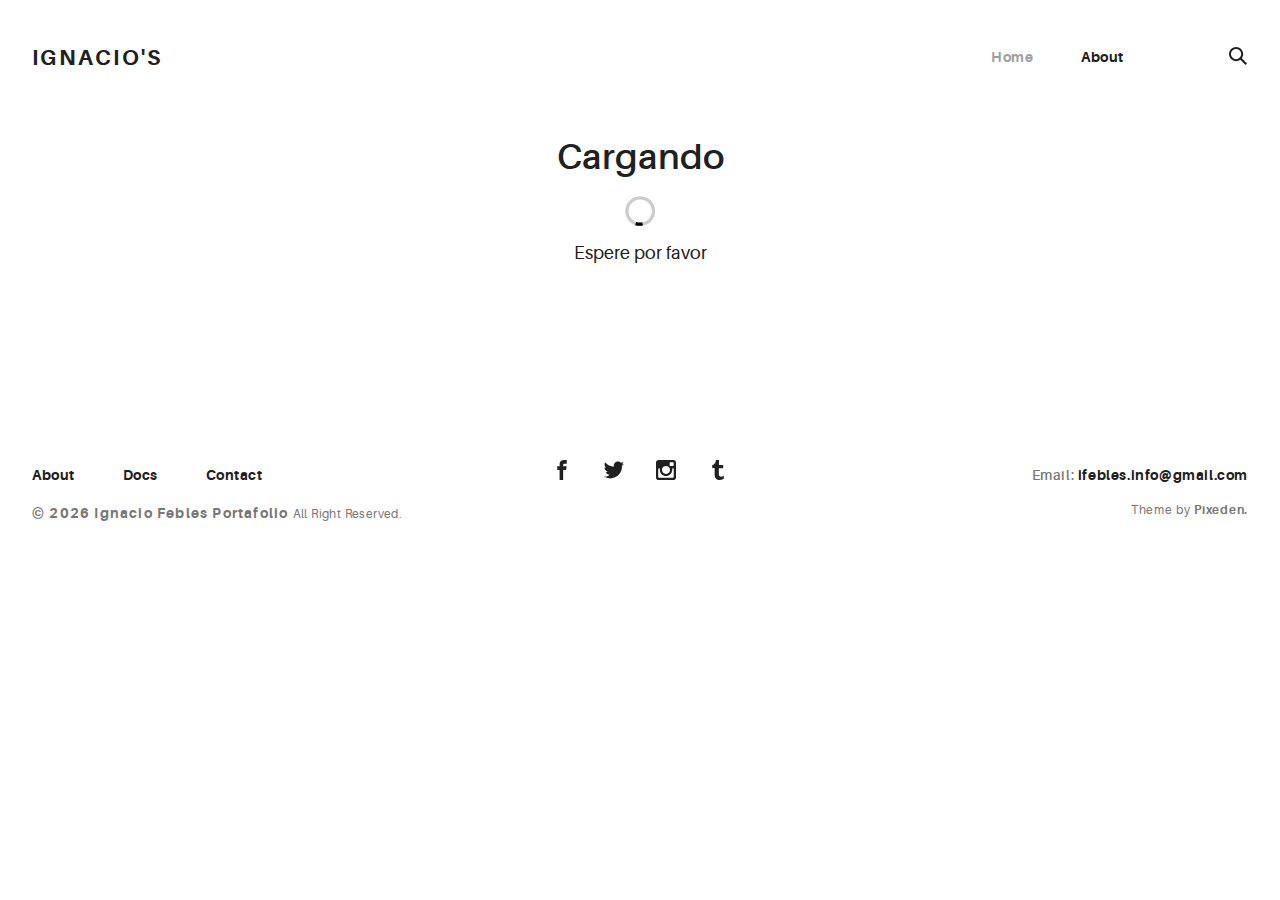
<file: docs/index.html>
<!doctype html>
<html lang="en">
<head>
  <meta charset="utf-8">
  <title>Portafolio</title>
  <!-- <base href="/"> -->

  <meta name="viewport" content="width=device-width, initial-scale=1">

  <link rel="icon" type="image/svg+xml" href="assets/img/urku-ico.svg">
  <link rel="stylesheet" href="assets/css/aurora-pack.min.css">
  <link rel="stylesheet" href="assets/css/aurora-theme-base.min.css">
  <link rel="stylesheet" href="assets/css/urku.css">

<link rel="stylesheet" href="styles.cfa67d907e30f6b9e242.css"></head>
<body class="top-fixed">
  <app-root></app-root>

  <script src="assets/js/svg4everybody.min.js"></script>
  <script>svg4everybody();</script>
<script type="text/javascript" src="runtime.ec2944dd8b20ec099bf3.js"></script><script type="text/javascript" src="polyfills.9d3a8743be9f041e6ba8.js"></script><script type="text/javascript" src="main.82657bdf87edc8462005.js"></script></body>
</html>
</file>
<file: docs/assets/css/urku.css>
/* * * * * * * * * * * * * * * * * * * * *\
 UrkuPortfolio v1.0.0
 Urku is a prtfolio template with a very clean style.
 (c) 2016 Lionel <lionel@pixeden.com> (http://pixeden.com)
 https://bitbucket.org/elrumordelaluz/urkuportfolio
 Licensed under  MIT
\* * * * * * * * * * * * * * * * * * * * */
@charset "UTF-8";
body {
  margin: 0;
}

.rk-container {
  margin-right: auto;
  margin-left: auto;
  padding-left: .25rem;
  padding-right: .25rem;
}
@media (min-width: 40em) {
  .rk-container {
    max-width: 88.88889em;
    width: 95vw;
  }
  .rk-container--inner {
    max-width: 68.88889em;
    width: 82vw;
  }
}
.rk-container--full {
  max-width: 100%;
  padding-left: 0;
  padding-right: 0;
  width: 100%;
}
@media (min-width: 64em) {
  .rk-container {
    padding-left: 0;
    padding-right: 0;
  }
}

.rk-main {
  z-index: 1;
  position: static;
}
.top-fixed .rk-main {
  padding-top: 8.5rem;
}
@media (min-width: 64em) {
  .rk-main {
    position: relative;
  }
}

.rk-header {
  background-color: #fff;
  position: relative;
  z-index: 5;
}
.top-fixed .rk-header {
  position: fixed;
}

.rk-topbar {
  -webkit-box-align: start;
  -webkit-align-items: flex-start;
  -ms-flex-align: start;
          align-items: flex-start;
  display: -webkit-box;
  display: -webkit-flex;
  display: -ms-flexbox;
  display:         flex;
  -webkit-flex-wrap: wrap;
      -ms-flex-wrap: wrap;
          flex-wrap: wrap;
  -webkit-box-pack: justify;
  -webkit-justify-content: space-between;
  -ms-flex-pack: justify;
          justify-content: space-between;
  padding-bottom: 3.3rem;
  padding-top: 2.8rem;
}
@media (min-width: 64em) {
  .rk-topbar {
    padding-bottom: 0;
  }
}

.rk-logo {
  -webkit-box-flex: 0;
  -webkit-flex: 0 0 100%;
      -ms-flex: 0 0 100%;
          flex: 0 0 100%;
  font-size: 1.375rem;
  font-weight: 700;
  letter-spacing: 2.25px;
  text-align: center;
  text-transform: uppercase;
  width: 20%;
}
.rk-logo sup {
  font-size: .5625rem;
  position: relative;
  top: -1px;
}
@media (min-width: 64em) {
  .rk-logo {
    -webkit-box-flex: 1;
    -webkit-flex: 1;
        -ms-flex: 1;
            flex: 1;
    text-align: left;
  }
}

.rk-search {
  -webkit-align-self: flex-start;
  -ms-flex-item-align: start;
          align-self: flex-start;
  margin-bottom: 3.4rem;
  margin-left: 7.7rem;
  padding-top: .16rem;
  position: relative;
}
.rk-search label,
.rk-search input {
  display: inline-block;
  vertical-align: middle;
}
.rk-search label {
  cursor: pointer;
  height: 1.875rem;
  left: -1.5rem;
  padding-bottom: .67em;
  padding-top: 0;
  position: absolute;
  top: 0;
  -webkit-transition: color .3s;
          transition: color .3s;
  width: 1.875rem;
  z-index: 20;
}
.rk-search svg {
  height: 100%;
  width: 100%;
}
.rk-search input {
  background-color: transparent;
  border: 0;
  font-size: .875rem;
  opacity: 0;
  outline: 0;
  padding: 0;
  padding-bottom: .3em;
  -webkit-transition: .3s;
          transition: .3s;
  z-index: 10;
  width: 1px;
}
.rk-search input:focus {
  opacity: 1;
  padding-left: .5rem;
  width: 100px;
}
.rk-search input:focus + label {
  color: #a0a0a0;
}

.rk-navmobile {
  position: relative;
}

.rk-mobile-menu {
  display: none;
}
.rk-mobile-menu + label {
  cursor: pointer;
  display: inline-block;
  height: 24px;
  left: 2.5vw;
  position: absolute;
  top: 2.7rem;
  width: 16px;
  z-index: 300;
}
.rk-mobile-menu + label svg {
  height: 4px;
  width: 20px;
  margin: 0;
  display: block;
  margin-bottom: 3px;
  -webkit-transition: .3s;
          transition: .3s;
}
.rk-mobile-menu + label svg:nth-of-type(1) {
  -webkit-transform-origin: center left;
      -ms-transform-origin: center left;
          transform-origin: center left;
}
.rk-mobile-menu + label svg:nth-of-type(3) {
  -webkit-transform-origin: center left;
      -ms-transform-origin: center left;
          transform-origin: center left;
}
@media (min-width: 64em) {
  .rk-mobile-menu + label {
    display: none;
  }
}
.rk-mobile-menu:checked + label,
.rk-mobile-menu + label:hover {
  color: #a0a0a0;
}
.rk-mobile-menu:checked + label svg:nth-of-type(1) {
  -webkit-transform: rotate(45deg);
      -ms-transform: rotate(45deg);
          transform: rotate(45deg);
}
.rk-mobile-menu:checked + label svg:nth-of-type(2) {
  -webkit-transform: translateX(-100%);
      -ms-transform: translateX(-100%);
          transform: translateX(-100%);
  opacity: 0;
}
.rk-mobile-menu:checked + label svg:nth-of-type(3) {
  -webkit-transform: rotate(-45deg);
      -ms-transform: rotate(-45deg);
          transform: rotate(-45deg);
}

.rk-footer {
  margin-top: 10.5rem;
  margin-bottom: 2rem;
}

.rk-footer__text {
  color: #787878;
  font-size: .75rem;
  margin-bottom: .875rem;
}
.rk-footer__text span {
  font-size: .875rem;
}

.rk-footer__copy {
  letter-spacing: .4px;
}
.rk-footer__copy span {
  letter-spacing: 1.2px;
}

.rk-footer__contact {
  display: inline-block;
  letter-spacing: .6px;
}

.rk-footer__by {
  letter-spacing: .7px;
}

.rk-social-btn {
  background: none;
  border: 0;
  display: inline-block;
  height: 20px;
  margin-left: 1rem;
  margin-right: 1rem;
  width: 20px;
}
.rk-social-btn:first-child {
  margin-left: 0;
}
.rk-social-btn:last-child {
  margin-right: 0;
}
.rk-social-btn svg {
  height: 100%;
  width: 100%;
}

.rk-layout-ctrl-cont {
  position: absolute;
  text-align: right;
  top: 2.65rem;
  padding-right: 2.5rem;
}
.top-fixed .rk-layout-ctrl-cont {
  position: fixed;
  z-index: 401;
}
.top-fixed .rk-layout-ctrl-cont:first-of-type {
  top: 2.65rem;
}
@media (min-width: 64em) {
  .rk-layout-ctrl-cont {
    padding-right: 0;
    top: 2.25rem;
  }
  .rk-layout-ctrl-cont:first-of-type {
    top: 0;
  }
  .top-fixed .rk-layout-ctrl-cont {
    top: 10.7625rem;
    z-index: -1;
  }
  .top-fixed .rk-layout-ctrl-cont:first-of-type {
    top: 8.5rem;
  }
}

.rk-layout-ctrl {
  cursor: pointer;
  display: none;
  float: right;
  clear: both;
  height: 28px;
  opacity: 0;
  padding-right: .09rem;
  padding-top: 0;
  -webkit-transition: color .3s;
          transition: color .3s;
  width: 20px;
  z-index: 401;
  position: absolute;
}
.rk-layout-ctrl:hover {
  color: #a0a0a0;
}
.rk-layout-ctrl svg {
  height: 100%;
  width: 100%;
}
@media (min-width: 40em) {
  .rk-layout-ctrl {
    display: inline-block;
  }
}
@media (min-width: 64em) {
  .rk-layout-ctrl {
    opacity: 1;
    position: static;
  }
}

.layout-ctrl-input {
  display: none;
}
.layout-ctrl-input:checked + .rk-layout-ctrl-cont label {
  display: none;
  color: #a0a0a0;
}
@media (min-width: 64em) {
  .layout-ctrl-input:checked + .rk-layout-ctrl-cont label {
    display: block;
  }
}

.rk-layout-ctrl-mobile {
  color: #a0a0a0;
  height: 19px;
  position: absolute;
  right: 40px;
  top: 46px;
  width: 19px;
  z-index: 400;
}
.top-fixed .rk-layout-ctrl-mobile {
  position: fixed;
}
.rk-layout-ctrl-mobile svg {
  -webkit-transition: -webkit-transform 250ms;
          transition:         transform 250ms;
  position: absolute;
  width: 48%;
}
.rk-layout-ctrl-mobile svg:nth-child(1),
.rk-layout-ctrl-mobile svg:nth-child(2) {
  top: 0;
  -webkit-transform-origin: top center;
      -ms-transform-origin: top center;
          transform-origin: top center;
}
.rk-layout-ctrl-mobile svg:nth-child(1),
.rk-layout-ctrl-mobile svg:nth-child(3) {
  left: 0;
}
.rk-layout-ctrl-mobile svg:nth-child(2),
.rk-layout-ctrl-mobile svg:nth-child(4) {
  right: 0;
}
.rk-layout-ctrl-mobile svg:nth-child(3),
.rk-layout-ctrl-mobile svg:nth-child(4) {
  bottom: 0;
  -webkit-transform-origin: bottom center;
      -ms-transform-origin: bottom center;
          transform-origin: bottom center;
}
.rk-layout-ctrl-mobile svg:nth-child(1),
.rk-layout-ctrl-mobile svg:nth-child(4) {
  -webkit-transform: scaleY(1.3);
      -ms-transform: scaleY(1.3);
          transform: scaleY(1.3);
}
.rk-layout-ctrl-mobile svg:nth-child(2),
.rk-layout-ctrl-mobile svg:nth-child(3) {
  -webkit-transform: scaleY(.7);
      -ms-transform: scaleY(.7);
          transform: scaleY(.7);
}
.rk-layout-ctrl-mobile.layout-blog svg:nth-child(1),
.rk-layout-ctrl-mobile.layout-blog svg:nth-child(3) {
  -webkit-transform: scaleX(1.3);
      -ms-transform: scaleX(1.3);
          transform: scaleX(1.3);
  -webkit-transform-origin: left center;
      -ms-transform-origin: left center;
          transform-origin: left center;
}
.rk-layout-ctrl-mobile.layout-blog svg:nth-child(2),
.rk-layout-ctrl-mobile.layout-blog svg:nth-child(4) {
  -webkit-transform: scaleX(1.3);
      -ms-transform: scaleX(1.3);
          transform: scaleX(1.3);
  -webkit-transform-origin: right center;
      -ms-transform-origin: right center;
          transform-origin: right center;
}
#layout-grid:checked ~ .rk-layout-ctrl-mobile svg {
  -webkit-transform: scale(1);
      -ms-transform: scale(1);
          transform: scale(1);
}
@media (max-width: 40em) {
  .rk-layout-ctrl-mobile {
    display: none;
  }
}
@media (min-width: 64em) {
  .rk-layout-ctrl-mobile {
    display: none;
  }
}

.rk-portfolio__items {
  margin-top: -4px;
}
@media (min-width: 40em) {
  .rk-portfolio__items {
    display: -webkit-box;
    display: -webkit-flex;
    display: -ms-flexbox;
    display:         flex;
    -webkit-flex-wrap: wrap;
        -ms-flex-wrap: wrap;
            flex-wrap: wrap;
    margin-left: -4px;
    margin-right: -4px;
  }
}

.rk-item {
  display: block;
  margin: 0;
  margin-bottom: .5rem;
  position: relative;
}
.rk-item.ae-masonry__item {
  display: inline-block;
  margin-bottom: 0;
}
.rk-item img {
  display: block;
  width: 100%;
}
.rk-item:hover .item-meta {
  opacity: 1;
  visibility: visible;
}
.rk-item--flex {
  background-position: center center;
  background-repeat: no-repeat;
  background-size: cover;
  border-color: white;
  border-width: 4px;
  border-style: solid;
  -webkit-box-flex: 1;
  -webkit-flex: 1;
      -ms-flex: 1;
          flex: 1;
  margin-bottom: 0;
  overflow: hidden;
}
.rk-item--flex:after {
  display: none;
}
.rk-item--flex:before {
  content: "";
  display: block;
  padding-top: 100%;
}
.rk-item--flex:hover {
  background-color: #000;
  background-blend-mode: luminosity;
}
@media (min-width: 40em) {
  .rk-item {
    border-width: 4px;
  }
}

.post-img {
  background-position: center center;
  background-repeat: no-repeat;
  background-size: cover;
  display: block;
  position: relative;
}
.post-img:before {
  content: "";
  display: block;
  padding-top: 100%;
}
.post-img:hover {
  background-color: #000;
  background-blend-mode: luminosity;
}
.post-img:hover .item-meta {
  opacity: 1;
  visibility: visible;
}

.item-meta {
  -webkit-box-align: center;
  -webkit-align-items: center;
  -ms-flex-align: center;
          align-items: center;
  background-color: rgba(255, 255, 255, .75);
  bottom: 0;
  color: #202020;
  display: -webkit-box;
  display: -webkit-flex;
  display: -ms-flexbox;
  display:         flex;
  -webkit-box-orient: vertical;
  -webkit-box-direction: normal;
  -webkit-flex-direction: column;
      -ms-flex-direction: column;
          flex-direction: column;
  font-size: .67rem;
  -webkit-box-pack: center;
  -webkit-justify-content: center;
  -ms-flex-pack: center;
          justify-content: center;
  left: 0;
  margin: auto;
  opacity: 0;
  padding: 2%;
  position: absolute;
  right: 0;
  text-align: center;
  -webkit-transition: opacity .5s;
          transition: opacity .5s;
  top: 0;
}
.item-meta h2 {
  font-size: 2.25em;
  font-weight: 700;
}
.item-meta p {
  font-size: 1.5em;
  margin-bottom: 0;
}
@media (min-width: 64em) {
  .item-meta {
    font-size: 1vw;
  }
}
@media (min-width: 94.75em) {
  .item-meta {
    font-size: 1rem;
  }
}

@media (min-width: 40em) {
  .rk-size-12 .item-meta h2,
  .fz-12 .item-meta2 h2 {
    font-size: 2.25em;
  }
  .rk-size-12 .item-meta p,
  .fz-12 .item-meta2 p {
    font-size: 1.5em;
  }
  .rk-size-8 .item-meta h2,
  .fz-8 .item-meta h2 {
    font-size: 2em;
  }
  .rk-size-8 .item-meta p,
  .fz-8 .item-meta p {
    font-size: 1.5em;
  }
  .rk-size-6 .item-meta h2,
  .fz-6 .item-meta h2 {
    font-size: 1.75em;
  }
  .rk-size-6 .item-meta p,
  .fz-6 .item-meta p {
    font-size: 1.3125em;
  }
  .rk-size-4 .item-meta h2,
  .fz-4 .item-meta h2 {
    font-size: 1.5em;
  }
  .rk-size-4 .item-meta p,
  .fz-4 .item-meta p {
    font-size: 1.125em;
  }
  .rk-size-3 .item-meta h2,
  .fz-3 .item-meta h2 {
    font-size: 1.3125em;
  }
  .rk-size-3 .item-meta p,
  .fz-3 .item-meta p {
    font-size: 1.125em;
  }
  #layout-grid:checked ~ .rk-portfolio .rk-tosize-12 .item-meta h2 {
    font-size: 2.25em;
  }
  #layout-grid:checked ~ .rk-portfolio .rk-tosize-12 .item-meta p {
    font-size: 1.5em;
  }
  #layout-grid:checked ~ .rk-portfolio .rk-tosize-6 .item-meta h2 {
    font-size: 1.75em;
  }
  #layout-grid:checked ~ .rk-portfolio .rk-tosize-6 .item-meta p {
    font-size: 1.3125em;
  }
  #layout-grid:checked ~ .rk-portfolio .rk-tosize-4 .item-meta h2,
  #layout-grid:checked ~ .rk-portfolio .rk-tosize-8 .rk-tosize-6 .item-meta h2 {
    font-size: 1.5em;
  }
  #layout-grid:checked ~ .rk-portfolio .rk-tosize-4 .item-meta p,
  #layout-grid:checked ~ .rk-portfolio .rk-tosize-8 .rk-tosize-6 .item-meta p {
    font-size: 1.125em;
  }
  #layout-grid:checked ~ .rk-portfolio .rk-tosize-3 .item-meta h2,
  #layout-grid:checked ~ .rk-portfolio .rk-tosize-6 .rk-tosize-6 .item-meta h2 {
    font-size: 1.3125em;
  }
  #layout-grid:checked ~ .rk-portfolio .rk-tosize-3 .item-meta p,
  #layout-grid:checked ~ .rk-portfolio .rk-tosize-6 .rk-tosize-6 .item-meta p {
    font-size: 1.125em;
  }
}

.ae-masonry .item-meta h2 {
  font-size: 2.25em;
}

.ae-masonry .item-meta p {
  font-size: 1.5em;
}

@media (min-width: 40em) {
  .rk-portfolio .ae-masonry-sm-2 .item-meta h2,
  .rk-portfolio .ae-grid__item[class*="item-sm"]:nth-child(1):nth-last-child(2) h2,
  .rk-portfolio .ae-grid__item[class*="item-sm"]:nth-child(1):nth-last-child(2) ~ .ae-grid__item[class*="item-sm"] h2 {
    font-size: 1.75em;
  }
  .rk-portfolio .ae-masonry-sm-2 .item-meta p,
  .rk-portfolio .ae-grid__item[class*="item-sm"]:nth-child(1):nth-last-child(2) p,
  .rk-portfolio .ae-grid__item[class*="item-sm"]:nth-child(1):nth-last-child(2) ~ .ae-grid__item[class*="item-sm"] p {
    font-size: 1.3125em;
  }
  .rk-portfolio .ae-masonry-sm-3 .item-meta h2,
  .rk-portfolio .ae-grid__item[class*="item-sm"]:nth-child(1):nth-last-child(3) h2,
  .rk-portfolio .ae-grid__item[class*="item-sm"]:nth-child(1):nth-last-child(3) ~ .ae-grid__item[class*="item-sm"] h2 {
    font-size: 1.5em;
  }
  .rk-portfolio .ae-masonry-sm-3 .item-meta p,
  .rk-portfolio .ae-grid__item[class*="item-sm"]:nth-child(1):nth-last-child(3) p,
  .rk-portfolio .ae-grid__item[class*="item-sm"]:nth-child(1):nth-last-child(3) ~ .ae-grid__item[class*="item-sm"] p {
    font-size: 1.125em;
  }
  .rk-portfolio .ae-masonry-sm-4 .item-meta h2,
  .rk-portfolio .ae-grid__item[class*="item-sm"]:nth-child(1):nth-last-child(4) h2,
  .rk-portfolio .ae-grid__item[class*="item-sm"]:nth-child(1):nth-last-child(4) ~ .ae-grid__item[class*="item-sm"] h2 {
    font-size: 1.3125em;
  }
  .rk-portfolio .ae-masonry-sm-4 .item-meta p,
  .rk-portfolio .ae-grid__item[class*="item-sm"]:nth-child(1):nth-last-child(4) p,
  .rk-portfolio .ae-grid__item[class*="item-sm"]:nth-child(1):nth-last-child(4) ~ .ae-grid__item[class*="item-sm"] p {
    font-size: 1.125em;
  }
}

@media (min-width: 52em) {
  .rk-portfolio .ae-masonry-md-2 .item-meta h2,
  .rk-portfolio .ae-grid__item[class*="item-md"]:nth-child(1):nth-last-child(2) h2,
  .rk-portfolio .ae-grid__item[class*="item-md"]:nth-child(1):nth-last-child(2) ~ .ae-grid__item[class*="item-md"] h2 {
    font-size: 1.75em;
  }
  .rk-portfolio .ae-masonry-md-2 .item-meta p,
  .rk-portfolio .ae-grid__item[class*="item-md"]:nth-child(1):nth-last-child(2) p,
  .rk-portfolio .ae-grid__item[class*="item-md"]:nth-child(1):nth-last-child(2) ~ .ae-grid__item[class*="item-md"] p {
    font-size: 1.3125em;
  }
  .rk-portfolio .ae-masonry-md-3 .item-meta h2,
  .rk-portfolio .ae-grid__item[class*="item-md"]:nth-child(1):nth-last-child(3) h2,
  .rk-portfolio .ae-grid__item[class*="item-md"]:nth-child(1):nth-last-child(3) ~ .ae-grid__item[class*="item-md"] h2 {
    font-size: 1.5em;
  }
  .rk-portfolio .ae-masonry-md-3 .item-meta p,
  .rk-portfolio .ae-grid__item[class*="item-md"]:nth-child(1):nth-last-child(3) p,
  .rk-portfolio .ae-grid__item[class*="item-md"]:nth-child(1):nth-last-child(3) ~ .ae-grid__item[class*="item-md"] p {
    font-size: 1.125em;
  }
  .rk-portfolio .ae-masonry-md-4 .item-meta h2,
  .rk-portfolio .ae-grid__item[class*="item-md"]:nth-child(1):nth-last-child(4) h2,
  .rk-portfolio .ae-grid__item[class*="item-md"]:nth-child(1):nth-last-child(4) ~ .ae-grid__item[class*="item-md"] h2 {
    font-size: 1.3125em;
  }
  .rk-portfolio .ae-masonry-md-4 .item-meta p,
  .rk-portfolio .ae-grid__item[class*="item-md"]:nth-child(1):nth-last-child(4) p,
  .rk-portfolio .ae-grid__item[class*="item-md"]:nth-child(1):nth-last-child(4) ~ .ae-grid__item[class*="item-md"] p {
    font-size: 1.125em;
  }
}

@media (min-width: 64em) {
  .rk-portfolio .ae-masonry-lg-2 .item-meta h2,
  .rk-portfolio .ae-grid__item[class*="item-lg"]:nth-child(1):nth-last-child(2) h2,
  .rk-portfolio .ae-grid__item[class*="item-lg"]:nth-child(1):nth-last-child(2) ~ .ae-grid__item[class*="item-lg"] h2 {
    font-size: 1.75em;
  }
  .rk-portfolio .ae-masonry-lg-2 .item-meta p,
  .rk-portfolio .ae-grid__item[class*="item-lg"]:nth-child(1):nth-last-child(2) p,
  .rk-portfolio .ae-grid__item[class*="item-lg"]:nth-child(1):nth-last-child(2) ~ .ae-grid__item[class*="item-lg"] p {
    font-size: 1.3125em;
  }
  .rk-portfolio .ae-masonry-lg-3 .item-meta h2,
  .rk-portfolio .ae-grid__item[class*="item-lg"]:nth-child(1):nth-last-child(3) h2,
  .rk-portfolio .ae-grid__item[class*="item-lg"]:nth-child(1):nth-last-child(3) ~ .ae-grid__item[class*="item-lg"] h2 {
    font-size: 1.5em;
  }
  .rk-portfolio .ae-masonry-lg-3 .item-meta p,
  .rk-portfolio .ae-grid__item[class*="item-lg"]:nth-child(1):nth-last-child(3) p,
  .rk-portfolio .ae-grid__item[class*="item-lg"]:nth-child(1):nth-last-child(3) ~ .ae-grid__item[class*="item-lg"] p {
    font-size: 1.125em;
  }
  .rk-portfolio .ae-masonry-lg-4 .item-meta h2,
  .rk-portfolio .ae-grid__item[class*="item-lg"]:nth-child(1):nth-last-child(4) h2,
  .rk-portfolio .ae-grid__item[class*="item-lg"]:nth-child(1):nth-last-child(4) ~ .ae-grid__item[class*="item-lg"] h2 {
    font-size: 1.3125em;
  }
  .rk-portfolio .ae-masonry-lg-4 .item-meta p,
  .rk-portfolio .ae-grid__item[class*="item-lg"]:nth-child(1):nth-last-child(4) p,
  .rk-portfolio .ae-grid__item[class*="item-lg"]:nth-child(1):nth-last-child(4) ~ .ae-grid__item[class*="item-lg"] p {
    font-size: 1.125em;
  }
}

@media (min-width: 75em) {
  .rk-portfolio .ae-masonry-xl-2 .item-meta h2,
  .rk-portfolio .ae-grid__item[class*="item-xl"]:nth-child(1):nth-last-child(2) h2,
  .rk-portfolio .ae-grid__item[class*="item-xl"]:nth-child(1):nth-last-child(2) ~ .ae-grid__item[class*="item-xl"] h2 {
    font-size: 1.75em;
  }
  .rk-portfolio .ae-masonry-xl-2 .item-meta p,
  .rk-portfolio .ae-grid__item[class*="item-xl"]:nth-child(1):nth-last-child(2) p,
  .rk-portfolio .ae-grid__item[class*="item-xl"]:nth-child(1):nth-last-child(2) ~ .ae-grid__item[class*="item-xl"] p {
    font-size: 1.3125em;
  }
  .rk-portfolio .ae-masonry-xl-3 .item-meta h2,
  .rk-portfolio .ae-grid__item[class*="item-xl"]:nth-child(1):nth-last-child(3) h2,
  .rk-portfolio .ae-grid__item[class*="item-xl"]:nth-child(1):nth-last-child(3) ~ .ae-grid__item[class*="item-xl"] h2 {
    font-size: 1.5em;
  }
  .rk-portfolio .ae-masonry-xl-3 .item-meta p,
  .rk-portfolio .ae-grid__item[class*="item-xl"]:nth-child(1):nth-last-child(3) p,
  .rk-portfolio .ae-grid__item[class*="item-xl"]:nth-child(1):nth-last-child(3) ~ .ae-grid__item[class*="item-xl"] p {
    font-size: 1.125em;
  }
  .rk-portfolio .ae-masonry-xl-4 .item-meta h2,
  .rk-portfolio .ae-grid__item[class*="item-xl"]:nth-child(1):nth-last-child(4) h2,
  .rk-portfolio .ae-grid__item[class*="item-xl"]:nth-child(1):nth-last-child(4) ~ .ae-grid__item[class*="item-xl"] h2 {
    font-size: 1.3125em;
  }
  .rk-portfolio .ae-masonry-xl-4 .item-meta p,
  .rk-portfolio .ae-grid__item[class*="item-xl"]:nth-child(1):nth-last-child(4) p,
  .rk-portfolio .ae-grid__item[class*="item-xl"]:nth-child(1):nth-last-child(4) ~ .ae-grid__item[class*="item-xl"] p {
    font-size: 1.125em;
  }
}

@media (min-width: 40em) {
  .rk-size-1 {
    -webkit-box-flex: 0;
    -webkit-flex-grow: 0;
    -ms-flex-positive: 0;
            flex-grow: 0;
    -webkit-flex-shrink: 0;
    -ms-flex-negative: 0;
            flex-shrink: 0;
    -webkit-flex-basis: auto;
    -ms-flex-preferred-size: auto;
            flex-basis: auto;
    width: 8.33333%;
  }
  .rk-size-2 {
    -webkit-box-flex: 0;
    -webkit-flex-grow: 0;
    -ms-flex-positive: 0;
            flex-grow: 0;
    -webkit-flex-shrink: 0;
    -ms-flex-negative: 0;
            flex-shrink: 0;
    -webkit-flex-basis: auto;
    -ms-flex-preferred-size: auto;
            flex-basis: auto;
    width: 16.66667%;
  }
  .rk-size-3 {
    -webkit-box-flex: 0;
    -webkit-flex-grow: 0;
    -ms-flex-positive: 0;
            flex-grow: 0;
    -webkit-flex-shrink: 0;
    -ms-flex-negative: 0;
            flex-shrink: 0;
    -webkit-flex-basis: auto;
    -ms-flex-preferred-size: auto;
            flex-basis: auto;
    width: 25%;
  }
  .rk-size-4 {
    -webkit-box-flex: 0;
    -webkit-flex-grow: 0;
    -ms-flex-positive: 0;
            flex-grow: 0;
    -webkit-flex-shrink: 0;
    -ms-flex-negative: 0;
            flex-shrink: 0;
    -webkit-flex-basis: auto;
    -ms-flex-preferred-size: auto;
            flex-basis: auto;
    width: 33.33333%;
  }
  .rk-size-5 {
    -webkit-box-flex: 0;
    -webkit-flex-grow: 0;
    -ms-flex-positive: 0;
            flex-grow: 0;
    -webkit-flex-shrink: 0;
    -ms-flex-negative: 0;
            flex-shrink: 0;
    -webkit-flex-basis: auto;
    -ms-flex-preferred-size: auto;
            flex-basis: auto;
    width: 41.66667%;
  }
  .rk-size-6 {
    -webkit-box-flex: 0;
    -webkit-flex-grow: 0;
    -ms-flex-positive: 0;
            flex-grow: 0;
    -webkit-flex-shrink: 0;
    -ms-flex-negative: 0;
            flex-shrink: 0;
    -webkit-flex-basis: auto;
    -ms-flex-preferred-size: auto;
            flex-basis: auto;
    width: 50%;
  }
  .rk-size-7 {
    -webkit-box-flex: 0;
    -webkit-flex-grow: 0;
    -ms-flex-positive: 0;
            flex-grow: 0;
    -webkit-flex-shrink: 0;
    -ms-flex-negative: 0;
            flex-shrink: 0;
    -webkit-flex-basis: auto;
    -ms-flex-preferred-size: auto;
            flex-basis: auto;
    width: 58.33333%;
  }
  .rk-size-8 {
    -webkit-box-flex: 0;
    -webkit-flex-grow: 0;
    -ms-flex-positive: 0;
            flex-grow: 0;
    -webkit-flex-shrink: 0;
    -ms-flex-negative: 0;
            flex-shrink: 0;
    -webkit-flex-basis: auto;
    -ms-flex-preferred-size: auto;
            flex-basis: auto;
    width: 66.66667%;
  }
  .rk-size-9 {
    -webkit-box-flex: 0;
    -webkit-flex-grow: 0;
    -ms-flex-positive: 0;
            flex-grow: 0;
    -webkit-flex-shrink: 0;
    -ms-flex-negative: 0;
            flex-shrink: 0;
    -webkit-flex-basis: auto;
    -ms-flex-preferred-size: auto;
            flex-basis: auto;
    width: 75%;
  }
  .rk-size-10 {
    -webkit-box-flex: 0;
    -webkit-flex-grow: 0;
    -ms-flex-positive: 0;
            flex-grow: 0;
    -webkit-flex-shrink: 0;
    -ms-flex-negative: 0;
            flex-shrink: 0;
    -webkit-flex-basis: auto;
    -ms-flex-preferred-size: auto;
            flex-basis: auto;
    width: 83.33333%;
  }
  .rk-size-11 {
    -webkit-box-flex: 0;
    -webkit-flex-grow: 0;
    -ms-flex-positive: 0;
            flex-grow: 0;
    -webkit-flex-shrink: 0;
    -ms-flex-negative: 0;
            flex-shrink: 0;
    -webkit-flex-basis: auto;
    -ms-flex-preferred-size: auto;
            flex-basis: auto;
    width: 91.66667%;
  }
  .rk-size-12 {
    -webkit-box-flex: 0;
    -webkit-flex-grow: 0;
    -ms-flex-positive: 0;
            flex-grow: 0;
    -webkit-flex-shrink: 0;
    -ms-flex-negative: 0;
            flex-shrink: 0;
    -webkit-flex-basis: auto;
    -ms-flex-preferred-size: auto;
            flex-basis: auto;
    width: 100%;
  }
}

#layout-grid:checked ~ .rk-portfolio .rk-tosize-1 {
  -webkit-box-flex: 0;
  -webkit-flex-grow: 0;
  -ms-flex-positive: 0;
          flex-grow: 0;
  -webkit-flex-shrink: 0;
  -ms-flex-negative: 0;
          flex-shrink: 0;
  -webkit-flex-basis: auto;
  -ms-flex-preferred-size: auto;
          flex-basis: auto;
  width: 8.33333%;
}

#layout-grid:checked ~ .rk-portfolio .rk-tosize-2 {
  -webkit-box-flex: 0;
  -webkit-flex-grow: 0;
  -ms-flex-positive: 0;
          flex-grow: 0;
  -webkit-flex-shrink: 0;
  -ms-flex-negative: 0;
          flex-shrink: 0;
  -webkit-flex-basis: auto;
  -ms-flex-preferred-size: auto;
          flex-basis: auto;
  width: 16.66667%;
}

#layout-grid:checked ~ .rk-portfolio .rk-tosize-3 {
  -webkit-box-flex: 0;
  -webkit-flex-grow: 0;
  -ms-flex-positive: 0;
          flex-grow: 0;
  -webkit-flex-shrink: 0;
  -ms-flex-negative: 0;
          flex-shrink: 0;
  -webkit-flex-basis: auto;
  -ms-flex-preferred-size: auto;
          flex-basis: auto;
  width: 25%;
}

#layout-grid:checked ~ .rk-portfolio .rk-tosize-4 {
  -webkit-box-flex: 0;
  -webkit-flex-grow: 0;
  -ms-flex-positive: 0;
          flex-grow: 0;
  -webkit-flex-shrink: 0;
  -ms-flex-negative: 0;
          flex-shrink: 0;
  -webkit-flex-basis: auto;
  -ms-flex-preferred-size: auto;
          flex-basis: auto;
  width: 33.33333%;
}

#layout-grid:checked ~ .rk-portfolio .rk-tosize-5 {
  -webkit-box-flex: 0;
  -webkit-flex-grow: 0;
  -ms-flex-positive: 0;
          flex-grow: 0;
  -webkit-flex-shrink: 0;
  -ms-flex-negative: 0;
          flex-shrink: 0;
  -webkit-flex-basis: auto;
  -ms-flex-preferred-size: auto;
          flex-basis: auto;
  width: 41.66667%;
}

#layout-grid:checked ~ .rk-portfolio .rk-tosize-6 {
  -webkit-box-flex: 0;
  -webkit-flex-grow: 0;
  -ms-flex-positive: 0;
          flex-grow: 0;
  -webkit-flex-shrink: 0;
  -ms-flex-negative: 0;
          flex-shrink: 0;
  -webkit-flex-basis: auto;
  -ms-flex-preferred-size: auto;
          flex-basis: auto;
  width: 50%;
}

#layout-grid:checked ~ .rk-portfolio .rk-tosize-7 {
  -webkit-box-flex: 0;
  -webkit-flex-grow: 0;
  -ms-flex-positive: 0;
          flex-grow: 0;
  -webkit-flex-shrink: 0;
  -ms-flex-negative: 0;
          flex-shrink: 0;
  -webkit-flex-basis: auto;
  -ms-flex-preferred-size: auto;
          flex-basis: auto;
  width: 58.33333%;
}

#layout-grid:checked ~ .rk-portfolio .rk-tosize-8 {
  -webkit-box-flex: 0;
  -webkit-flex-grow: 0;
  -ms-flex-positive: 0;
          flex-grow: 0;
  -webkit-flex-shrink: 0;
  -ms-flex-negative: 0;
          flex-shrink: 0;
  -webkit-flex-basis: auto;
  -ms-flex-preferred-size: auto;
          flex-basis: auto;
  width: 66.66667%;
}

#layout-grid:checked ~ .rk-portfolio .rk-tosize-9 {
  -webkit-box-flex: 0;
  -webkit-flex-grow: 0;
  -ms-flex-positive: 0;
          flex-grow: 0;
  -webkit-flex-shrink: 0;
  -ms-flex-negative: 0;
          flex-shrink: 0;
  -webkit-flex-basis: auto;
  -ms-flex-preferred-size: auto;
          flex-basis: auto;
  width: 75%;
}

#layout-grid:checked ~ .rk-portfolio .rk-tosize-10 {
  -webkit-box-flex: 0;
  -webkit-flex-grow: 0;
  -ms-flex-positive: 0;
          flex-grow: 0;
  -webkit-flex-shrink: 0;
  -ms-flex-negative: 0;
          flex-shrink: 0;
  -webkit-flex-basis: auto;
  -ms-flex-preferred-size: auto;
          flex-basis: auto;
  width: 83.33333%;
}

#layout-grid:checked ~ .rk-portfolio .rk-tosize-11 {
  -webkit-box-flex: 0;
  -webkit-flex-grow: 0;
  -ms-flex-positive: 0;
          flex-grow: 0;
  -webkit-flex-shrink: 0;
  -ms-flex-negative: 0;
          flex-shrink: 0;
  -webkit-flex-basis: auto;
  -ms-flex-preferred-size: auto;
          flex-basis: auto;
  width: 91.66667%;
}

#layout-grid:checked ~ .rk-portfolio .rk-tosize-12 {
  -webkit-box-flex: 0;
  -webkit-flex-grow: 0;
  -ms-flex-positive: 0;
          flex-grow: 0;
  -webkit-flex-shrink: 0;
  -ms-flex-negative: 0;
          flex-shrink: 0;
  -webkit-flex-basis: auto;
  -ms-flex-preferred-size: auto;
          flex-basis: auto;
  width: 100%;
}

#layout-grid:checked ~ .rk-portfolio .rk-tosize-auto {
  -webkit-box-flex: 1;
  -webkit-flex: 1;
      -ms-flex: 1;
          flex: 1;
}

@media (min-width: 40em) {
  .rk-landscape:before {
    padding-top: 66.93548%;
  }
  .rk-landscape-alt:before {
    padding-top: 56.45161%;
  }
  .rk-portrait:before {
    padding-top: 134.74026%;
  }
  .rk-square:before {
    padding-top: 100%;
  }
}

#layout-grid:checked ~ .rk-portfolio .rk-tolandscape:before,
#layout-grid:checked ~ .rk-blog .rk-tolandscape:before,
.rk-blog--columns .rk-tolandscape:before {
  padding-top: 66.93548%;
}

#layout-grid:checked ~ .rk-portfolio .rk-tolandscape-alt:before,
#layout-grid:checked ~ .rk-blog .rk-tolandscape-alt:before,
.rk-blog--columns .rk-tolandscape-alt:before {
  padding-top: 56.45161%;
}

#layout-grid:checked ~ .rk-portfolio .rk-toportrait:before,
#layout-grid:checked ~ .rk-blog .rk-toportrait:before,
.rk-blog--columns .rk-toportrait:before {
  padding-top: 134.74026%;
}

#layout-grid:checked ~ .rk-portfolio .rk-tosquare:before,
#layout-grid:checked ~ .rk-blog .rk-tosquare:before,
.rk-blog--columns .rk-tosquare:before {
  padding-top: 100%;
}

.item-1 {
  background-image: url("../img/project-1.jpg");
}
@media (min-width: 40em) {
  #layout-grid:checked ~ .rk-portfolio .item-1 {
    background-position: center left;
  }
}

.item-2 {
  background-image: url("../img/project-2.jpg");
}

.item-3 {
  background-image: url("../img/project-3.jpg");
}

.item-4 {
  background-image: url("../img/project-4.jpg");
}

.item-5 {
  background-image: url("../img/project-5.jpg");
}
@media (min-width: 40em) {
  #layout-grid:checked ~ .rk-portfolio .item-5 {
    background-position: center left;
  }
}

.item-6 {
  background-image: url("../img/project-6.jpg");
}
@media (min-width: 40em) {
  #layout-grid:checked ~ .rk-portfolio .item-6 {
    background-position: top center;
  }
}

.item-7 {
  background-image: url("../img/project-7.jpg");
}

.item-8 {
  background-image: url("../img/project-8.jpg");
}

.item-9 {
  background-image: url("../img/project-9.jpg");
}

.item-10 {
  background-image: url("../img/project-10.jpg");
}

.item-11 {
  background-image: url("../img/project-11.jpg");
}

.item-12 {
  background-image: url("../img/project-12.jpg");
}

.item-13 {
  background-image: url("../img/project-13.jpg");
}
@media (min-width: 40em) {
  #layout-grid:checked ~ .rk-portfolio .item-13 {
    background-position: top right;
  }
  #layout-grid:checked ~ .rk-portfolio .item-13 {
    background-size: 142%;
  }
}

.item-14 {
  background-image: url("../img/project-14.jpg");
}

.item-15 {
  background-image: url("../img/project-15.jpg");
}

@media (min-width: 40em) {
  #layout-grid:checked ~ .rk-portfolio .rk-items-cont {
    display: -webkit-box;
    display: -webkit-flex;
    display: -ms-flexbox;
    display:         flex;
  }
}

.rk-portfolio-cover {
  background-position: center center;
  background-size: cover;
  display: -webkit-box;
  display: -webkit-flex;
  display: -ms-flexbox;
  display:         flex;
  -webkit-box-pack: center;
  -webkit-justify-content: center;
  -ms-flex-pack: center;
          justify-content: center;
  -webkit-box-align: end;
  -webkit-align-items: flex-end;
  -ms-flex-align: end;
          align-items: flex-end;
  height: 100vh;
  padding-bottom: 1.5rem;
  width: 100%;
}
@media (min-width: 40em) {
  .rk-portfolio-cover {
    padding-bottom: 2.5rem;
  }
}

.rk-portfolio--inner img {
  width: 100%;
}

.rk-portfolio-title {
  letter-spacing: .0359em;
}

.rk-portfolio-category {
  letter-spacing: .021em;
}

.rk-portfolio-inner-client span {
  letter-spacing: .05em;
}

.rk-portfolio-inner-website {
  letter-spacing: .05em;
}

.rk-portfolio-inner-date {
  letter-spacing: .02em;
}

.rk-portfolio-info {
  margin-top: 4.9rem;
}

.rk-portfolio-inner-title {
  margin-top: .2em;
}

.rk-portfolio-details p {
  margin-bottom: .4rem;
}

.item-inside__meta {
  text-align: center;
}
.item-inside__meta--contrast:before {
  background-color: rgba(255, 255, 255, .3);
  content: "";
  height: 100%;
  left: 0;
  position: absolute;
  top: 0;
  width: 100%;
  z-index: 1;
}
.item-inside__meta .rk-portfolio-title,
.item-inside__meta .rk-portfolio-category {
  position: relative;
  z-index: 2;
}

.inner-box-1 {
  margin-top: 3.4rem;
}

.inner-box-3 {
  margin-top: 6.6rem;
}

.inner-box-4 {
  margin-top: 6rem;
}

.item-inside-1 {
  /* background-image: url("../img/project-1.jpg"); */
  background-position: 50% 100%;
  background-size: 350%;
}
@media only screen and (-webkit-min-device-pixel-ratio: 1.5), only screen and (min--moz-device-pixel-ratio: 1.5), only screen and (-o-min-device-pixel-ratio: 3/2), only screen and (min-device-pixel-ratio: 1.5) {
  .item-inside-1 {
    /* background-image: url("../img/project-1h.jpg"); */
  }
}
@media (min-width: 40em) {
  .item-inside-1 {
    background-size: 150%;
  }
}

#layout-grid:checked ~ .rk-portfolio,
#layout-grid:checked ~ .rk-blog {
  -webkit-animation: op2 .5s;
          animation: op2 .5s;
}

#layout-base:checked ~ .rk-portfolio,
#layout-base:checked ~ .rk-blog {
  -webkit-animation: op .5s;
          animation: op .5s;
}

@-webkit-keyframes op {
  0% {
    opacity: 0;
  }
  100% {
    opacity: 1;
  }
}

@keyframes op {
  0% {
    opacity: 0;
  }
  100% {
    opacity: 1;
  }
}

@-webkit-keyframes op2 {
  0% {
    opacity: 0;
  }
  100% {
    opacity: 1;
  }
}

@keyframes op2 {
  0% {
    opacity: 0;
  }
  100% {
    opacity: 1;
  }
}

.rk-blog {
  padding-top: .25rem;
}

.rk-blog__items {
  margin-bottom: 2.7rem;
}
@media (min-width: 40em) {
  .rk-blog__items {
    -webkit-column-count: 1;
       -moz-column-count: 1;
            column-count: 1;
    -webkit-column-gap: .5rem;
       -moz-column-gap: .5rem;
            column-gap: .5rem;
  }
}

.rk-blog__item {
  display: inline-block;
  margin: 0 0 10.6rem;
  width: 100%;
}

@media (min-width: 40em) {
  #layout-grid:checked ~ .rk-blog .rk-blog__items,
  .rk-blog--columns .rk-blog__items {
    -webkit-column-count: 2;
       -moz-column-count: 2;
            column-count: 2;
    margin-bottom: 6.2rem;
  }
}

@media (min-width: 75em) {
  #layout-grid:checked ~ .rk-blog .rk-blog__items,
  .rk-blog--columns .rk-blog__items {
    -webkit-column-count: 3;
       -moz-column-count: 3;
            column-count: 3;
  }
}

.blog-info,
.blog-meta {
  margin: 0 auto;
  text-align: center;
  width: 78.5%;
}

.blog-info {
  margin-top: 4rem;
}

.blog-info__title {
  letter-spacing: .04em;
}

.blog-info__author {
  letter-spacing: .02em;
  margin-top: 1em;
}

.blog-info__excerpt {
  margin-top: 3.9rem;
  letter-spacing: .05em;
  line-height: 1.8125;
  text-align: left;
}
.blog-info__excerpt:not(:empty):after {
  content: " […]";
}

.blog-meta {
  -webkit-box-align: baseline;
  -webkit-align-items: baseline;
  -ms-flex-align: baseline;
          align-items: baseline;
  display: -webkit-box;
  display: -webkit-flex;
  display: -ms-flexbox;
  display:         flex;
  -webkit-flex-wrap: wrap;
      -ms-flex-wrap: wrap;
          flex-wrap: wrap;
  -webkit-box-pack: justify;
  -webkit-justify-content: space-between;
  -ms-flex-pack: justify;
          justify-content: space-between;
  margin-top: 3.5rem;
}

.blog-meta__comments {
  letter-spacing: .06em;
}

.blog-meta__date {
  color: #787878;
  letter-spacing: .05em;
}

#layout-grid:checked ~ .rk-blog .blog-info,
.rk-blog--columns .blog-info {
  margin-top: 3.5rem;
}

#layout-grid:checked ~ .rk-blog .blog-info__title,
.rk-blog--columns .blog-info__title {
  font-size: 1.3125rem;
}

#layout-grid:checked ~ .rk-blog .blog-info__author,
.rk-blog--columns .blog-info__author {
  font-size: 1rem;
  margin-top: 0;
}

#layout-grid:checked ~ .rk-blog .blog-info__excerpt,
.rk-blog--columns .blog-info__excerpt {
  font-size: 1rem;
  margin-top: 1.9rem;
  line-height: 1.625;
}
#layout-grid:checked ~ .rk-blog .blog-info__excerpt span,
.rk-blog--columns .blog-info__excerpt span {
  display: none;
}

#layout-grid:checked ~ .rk-blog .blog-meta,
.rk-blog--columns .blog-meta {
  margin-top: 2rem;
}

#layout-grid:checked ~ .rk-blog .blog-meta__read-more,
.rk-blog--columns .blog-meta__read-more {
  display: none;
}

#layout-grid:checked ~ .rk-blog .blog-meta__comments,
.rk-blog--columns .blog-meta__comments {
  font-size: 1rem;
}

#layout-grid:checked ~ .rk-blog .blog-meta__date,
.rk-blog--columns .blog-meta__date {
  font-size: .875rem;
}

#layout-grid:checked ~ .rk-blog .rk-blog__item,
.rk-blog--columns .rk-blog__item {
  margin-bottom: 7.3rem;
}

.post-1 {
  background-image: url("../img/post-1.jpg");
}
@media (min-width: 40em) {
  #layout-grid:checked ~ .rk-blog .post-1 {
    background-position: center right;
  }
}

.post-2 {
  background-image: url("../img/post-2.jpg");
}

.post-3 {
  background-image: url("../img/post-3.jpg");
  background-size: 160%;
}
@media (min-width: 40em) {
  #layout-grid:checked ~ .rk-blog .post-3 {
    background-position: bottom left;
  }
  #layout-grid:checked ~ .rk-blog .post-3 {
    background-size: 200%;
  }
}

.post-4 {
  background-image: url("../img/post-4.jpg");
}

.post-5 {
  background-image: url("../img/post-5.jpg");
}
@media (min-width: 40em) {
  #layout-grid:checked ~ .rk-blog .post-5 {
    background-position: center left;
  }
}

.post-6 {
  background-image: url("../img/post-6.jpg");
}
@media (min-width: 40em) {
  #layout-grid:checked ~ .rk-blog .post-6 {
    background-position: center right;
  }
}

.post-7 {
  background-image: url("../img/post-7.jpg");
}
@media (min-width: 40em) {
  #layout-grid:checked ~ .rk-blog .post-7 {
    background-position: center left;
  }
}

.post-8 {
  background-image: url("../img/post-8.jpg");
}

.post-9 {
  background-image: url("../img/post-9.jpg");
}
@media (min-width: 40em) {
  #layout-grid:checked ~ .rk-blog .post-9 {
    background-position: 25% 50%;
  }
}

.post-1 {
  background-image: url("../img/post-1.jpg");
}
@media (min-width: 40em) {
  .rk-blog--columns .post-1 {
    background-position: center right;
  }
}

.post-2 {
  background-image: url("../img/post-2.jpg");
}

.post-3 {
  background-image: url("../img/post-3.jpg");
  background-size: 160%;
}
@media (min-width: 40em) {
  .rk-blog--columns .post-3 {
    background-position: bottom left;
  }
  .rk-blog--columns .post-3 {
    background-size: 200%;
  }
}

.post-4 {
  background-image: url("../img/post-4.jpg");
}

.post-5 {
  background-image: url("../img/post-5.jpg");
}
@media (min-width: 40em) {
  .rk-blog--columns .post-5 {
    background-position: center left;
  }
}

.post-6 {
  background-image: url("../img/post-6.jpg");
}
@media (min-width: 40em) {
  .rk-blog--columns .post-6 {
    background-position: center right;
  }
}

.post-7 {
  background-image: url("../img/post-7.jpg");
}
@media (min-width: 40em) {
  .rk-blog--columns .post-7 {
    background-position: center left;
  }
}

.post-8 {
  background-image: url("../img/post-8.jpg");
}

.post-9 {
  background-image: url("../img/post-9.jpg");
}
@media (min-width: 40em) {
  .rk-blog--columns .post-9 {
    background-position: 25% 50%;
  }
}

.arrow-button {
  display: -webkit-box;
  display: -webkit-flex;
  display: -ms-flexbox;
  display:         flex;
  background: none;
  border: 0;
  cursor: pointer;
  font-size: inherit;
  font-weight: 700;
  letter-spacing: .02em;
  -webkit-box-align: center;
  -webkit-align-items: center;
  -ms-flex-align: center;
          align-items: center;
}
.arrow-button svg,
.arrow-button .arrow-cont-rev,
.arrow-button .arrow-cont {
  height: 2em;
  -webkit-transition: -webkit-transform .3s;
          transition:         transform .3s;
  width: 2em;
}
.arrow-button .arrow-cont-rev
.arrow-cont {
  -webkit-align-self: center;
  -ms-flex-item-align: center;
          align-self: center;
  vertical-align: super;
}
.arrow-button .arrow-cont {
  margin-left: 2em;
}
.arrow-button .arrow-cont svg {
  margin-left: 0;
}
.arrow-button .arrow-cont-rev {
  margin-right: 2em;
}
.arrow-button .arrow-cont-rev svg {
  margin-left: 0;
}
.arrow-button--right {
  margin-left: auto;
  margin-right: auto;
}
@media (min-width: 75em) {
  .arrow-button--right {
    margin-left: auto;
    margin-right: 0;
  }
}
.arrow-button--center {
  margin-left: auto;
  margin-right: auto;
}
@media (min-width: 75em) {
  .arrow-button--out {
    margin-right: -4.5em;
  }
}
.arrow-button .arrow-cont-rev {
  -webkit-transform: scale(-1, 1);
      -ms-transform: scale(-1, 1);
          transform: scale(-1, 1);
}
.arrow-button--reverse div {
  margin-left: 0;
  -webkit-box-ordinal-group: 0;
  -webkit-order: -1;
  -ms-flex-order: -1;
          order: -1;
}
.arrow-button:hover .arrow-cont {
  -webkit-transform: translateX(.25rem);
      -ms-transform: translateX(.25rem);
          transform: translateX(.25rem);
}
.arrow-button--reverse:hover .arrow-cont-rev {
  -webkit-transform: scale(-1, 1) translateX(.25rem);
      -ms-transform: scale(-1, 1) translateX(.25rem);
          transform: scale(-1, 1) translateX(.25rem);
}
.arrow-button--reverse:hover .arrow-cont-rev svg {
  -webkit-transform: translateX(0);
      -ms-transform: translateX(0);
          transform: translateX(0);
}
.arrow-button--compress svg {
  margin-left: 1em;
}
.arrow-button--nospace svg {
  margin-left: 0;
}
.arrow-button--flip svg {
  -webkit-transform: rotate(180deg);
      -ms-transform: rotate(180deg);
          transform: rotate(180deg);
}

.group-buttons {
  -webkit-box-align: center;
  -webkit-align-items: center;
  -ms-flex-align: center;
          align-items: center;
  display: -webkit-box;
  display: -webkit-flex;
  display: -ms-flexbox;
  display:         flex;
  -webkit-flex-wrap: wrap;
      -ms-flex-wrap: wrap;
          flex-wrap: wrap;
  -webkit-justify-content: space-around;
  -ms-flex-pack: distribute;
          justify-content: space-around;
  width: 100%;
}
@media (min-width: 40em) {
  .group-buttons {
    -webkit-box-pack: justify;
    -webkit-justify-content: space-between;
    -ms-flex-pack: justify;
            justify-content: space-between;
  }
}

.rk-arrow svg {
  height: .875em;
  width: 2.375em;
}

.rk-comments,
.rk-comments ul {
  list-style: none;
}

.rk-comments__title {
  letter-spacing: .05em;
  margin-bottom: 5rem;
}

.rk-comment {
  -webkit-box-align: start;
  -webkit-align-items: flex-start;
  -ms-flex-align: start;
          align-items: flex-start;
  display: -webkit-box;
  display: -webkit-flex;
  display: -ms-flexbox;
  display:         flex;
  margin-bottom: 5rem;
}
.rk-comment__avatar {
  -webkit-box-flex: 0;
  -webkit-flex: 0 0 4.6875rem;
      -ms-flex: 0 0 4.6875rem;
          flex: 0 0 4.6875rem;
  margin-right: 2.3rem;
}
.rk-comment__header {
  -webkit-box-align: baseline;
  -webkit-align-items: baseline;
  -ms-flex-align: baseline;
          align-items: baseline;
  display: -webkit-box;
  display: -webkit-flex;
  display: -ms-flexbox;
  display:         flex;
  padding-top: .7rem;
  margin-bottom: .75rem;
}
.rk-comment__body {
  letter-spacing: .05em;
  margin-bottom: 1.8rem;
}
.rk-comment__author {
  letter-spacing: .03em;
}
.rk-comment__meta {
  margin-left: .3rem;
  letter-spacing: .053em;
}
.rk-comment__author small,
.rk-comment__meta {
  color: #a0a0a0;
}
@media (min-width: 40em) {
  .rk-comment {
    margin-left: calc(16.66667% - 4.6875rem - 2.3rem);
    padding-right: 16.66667%;
  }
  .rk-comment + ul {
    padding-left: 8.7rem;
    padding-right: 1.7rem;
  }
}

.conatct__title,
.contact__addr,
.contact__email {
  letter-spacing: .06em;
}

.contact__desc {
  letter-spacing: .05em;
}

.contact__phone {
  letter-spacing: .1em;
}

.contact_spacer {
  width: 100%;
}
.contact_spacer:before {
  content: "";
  display: block;
  padding-top: calc(134.74026% - 20.35rem);
}

.rk-navigation {
  -webkit-box-align: center;
  -webkit-align-items: center;
  -ms-flex-align: center;
          align-items: center;
  -webkit-align-self: baseline;
  -ms-flex-item-align: baseline;
          align-self: baseline;
  display: none;
}
@media (min-width: 64em) {
  .rk-navigation {
    display: -webkit-box;
    display: -webkit-flex;
    display: -ms-flexbox;
    display:         flex;
  }
}

.rk-menu {
  display: -webkit-box;
  display: -webkit-flex;
  display: -ms-flexbox;
  display:         flex;
  -webkit-flex-wrap: wrap;
      -ms-flex-wrap: wrap;
          flex-wrap: wrap;
  font-size: .875rem;
  font-weight: 700;
  letter-spacing: .5px;
  list-style: none;
  margin: 0;
  padding: 0;
  padding-top: .16rem;
}
.rk-menu__item {
  color: #202020;
  display: inherit;
  padding-left: 1.5rem;
  padding-right: 1.5rem;
}
.rk-menu__item:first-child {
  padding-left: 0;
}
.rk-menu__item:last-child {
  padding-right: 0;
}
.rk-menu__item.active {
  color: #a0a0a0;
}
.rk-menu__link {
  padding-bottom: 4.2rem;
}
.rk-menu__sub {
  background-color: white;
  left: 0;
  list-style: none;
  margin: 0;
  padding: 0;
  -webkit-transform: translateY(-1em);
      -ms-transform: translateY(-1em);
          transform: translateY(-1em);
  opacity: 0;
  top: 100%;
  -webkit-transition: .3s;
          transition: .3s;
  position: absolute;
  visibility: hidden;
  width: 100%;
  z-index: -1;
}
.rk-menu__sub ul {
  display: -webkit-box;
  display: -webkit-flex;
  display: -ms-flexbox;
  display:         flex;
  -webkit-flex-wrap: wrap;
      -ms-flex-wrap: wrap;
          flex-wrap: wrap;
  -webkit-box-pack: end;
  -webkit-justify-content: flex-end;
  -ms-flex-pack: end;
          justify-content: flex-end;
  padding: 1.375rem .5rem;
  max-width: 101rem;
}
.rk-menu__item:hover > .rk-menu__sub {
  opacity: 1;
  -webkit-transform: translateY(0);
      -ms-transform: translateY(0);
          transform: translateY(0);
  visibility: visible;
  z-index: 2;
}

@media (max-width: 64em) {
  #mobile-menu:checked ~ .rk-topbar .rk-navigation {
    display: -webkit-box;
    display: -webkit-flex;
    display: -ms-flexbox;
    display:         flex;
    position: fixed;
    top: 0;
    left: 0;
    z-index: 200;
    -webkit-box-align: center;
    -webkit-align-items: center;
    -ms-flex-align: center;
            align-items: center;
    width: 100%;
    height: 100%;
    -webkit-box-orient: vertical;
    -webkit-box-direction: reverse;
    -webkit-flex-direction: column-reverse;
        -ms-flex-direction: column-reverse;
            flex-direction: column-reverse;
    -webkit-box-pack: center;
    -webkit-justify-content: center;
    -ms-flex-pack: center;
            justify-content: center;
    background-color: rgba(255, 255, 255, .95);
    overflow: auto;
  }
  #mobile-menu:checked ~ .rk-topbar .rk-menu {
    -webkit-box-orient: vertical;
    -webkit-box-direction: normal;
    -webkit-flex-direction: column;
        -ms-flex-direction: column;
            flex-direction: column;
    -webkit-flex-wrap: nowrap;
        -ms-flex-wrap: nowrap;
            flex-wrap: nowrap;
    font-size: 1.25rem;
    -webkit-box-align: center;
    -webkit-align-items: center;
    -ms-flex-align: center;
            align-items: center;
    width: 85%;
  }
  #mobile-menu:checked ~ .rk-topbar .rk-menu__item {
    padding-left: 0;
    padding-right: 0;
    display: -webkit-box;
    display: -webkit-flex;
    display: -ms-flexbox;
    display:         flex;
    -webkit-box-orient: vertical;
    -webkit-box-direction: normal;
    -webkit-flex-direction: column;
        -ms-flex-direction: column;
            flex-direction: column;
    -webkit-box-align: center;
    -webkit-align-items: center;
    -ms-flex-align: center;
            align-items: center;
  }
  #mobile-menu:checked ~ .rk-topbar .rk-menu__link {
    padding-bottom: 1rem;
  }
  #mobile-menu:checked ~ .rk-topbar .rk-menu__sub {
    background-color: transparent;
    margin-top: -.5rem;
    opacity: 1;
    padding-bottom: .75rem;
    position: relative;
    top: 0;
    -webkit-transform: translateY(0);
        -ms-transform: translateY(0);
            transform: translateY(0);
    visibility: visible;
  }
  #mobile-menu:checked ~ .rk-topbar .rk-menu__sub ul {
    padding: 0;
    -webkit-box-pack: center;
    -webkit-justify-content: center;
    -ms-flex-pack: center;
            justify-content: center;
  }
  #mobile-menu:checked ~ .rk-topbar .rk-menu__sub li {
    padding: 0 .5rem;
  }
  #mobile-menu:checked ~ .rk-topbar .rk-menu__sub a {
    padding-bottom: .5rem;
  }
  #mobile-menu:checked ~ .rk-topbar .rk-search {
    -webkit-align-self: auto;
    -ms-flex-item-align: auto;
            align-self: auto;
    margin: 0;
    width: 85%;
  }
  #mobile-menu:checked ~ .rk-topbar .rk-search label {
    display: none;
  }
  #mobile-menu:checked ~ .rk-topbar .rk-search-field {
    opacity: 1;
    padding: 1rem;
    text-align: center;
    width: 100%;
  }
}

.rk-footer-menu {
  display: inline-block;
  margin-bottom: 1rem;
}
.rk-footer-menu .rk-menu__link {
  padding-bottom: 0;
}

.rk-categories-menu {
  display: inline-block;
  padding-top: 1.6rem;
  padding-bottom: 4.8rem;
}
.rk-categories-menu .rk-menu__item {
  padding-left: 1.25rem;
  padding-right: 1.25rem;
  padding-bottom: 1rem;
}
.rk-categories-menu .rk-menu__link {
  padding-bottom: .5rem;
}
@media (min-width: 64em) {
  .rk-categories-menu .rk-menu__item:first-child {
    padding-left: 0;
  }
  .rk-categories-menu .rk-menu__item:last-child {
    padding-right: 0;
  }
}

.rk-dark-color {
  color: #202020;
}

.rk-light-color {
  color: #787878;
}
</file>
<file: docs/assets/css/aurora-pack.min.css>
.ae-container,.ae-container-fluid{margin-right:auto;margin-left:auto}hr,img{border:0}dfn,q,tfoot td{font-style:italic}pre,textarea{overflow:auto}td,textarea{vertical-align:top}.ae-container-fluid:after,.ae-container:after,.au-clearfix:after{clear:both}.au-xs-ta-left,caption,th{text-align:left}.ae-container-fluid:after,.ae-container-fluid:before,.ae-container:after,.ae-container:before{content:" ";display:table}html{box-sizing:border-box}*,:after,:before{box-sizing:inherit}.ae-container{padding-left:.25rem;padding-right:.25rem}@media (min-width:40em){.ae-container{max-width:40rem}}@media (min-width:52em){.ae-container{max-width:48.75rem}}@media (min-width:64em){.ae-container{max-width:62rem}}@media (min-width:75em){.ae-container{max-width:72.25rem}}@media (min-width:40em){.ae-container-fluid{max-width:88.88889em;width:95vw}.ae-container-fluid--inner{max-width:68.88889em;width:82vw}}.ae-container-fluid--full{max-width:100%;padding-left:0;padding-right:0;width:100%}@media (max-width:63.99em){.ae-container-fluid{padding-left:.25rem;padding-right:.25rem}}.ae-grid{display:-webkit-box;display:-webkit-flex;display:-ms-flexbox;display:flex;-webkit-flex-wrap:wrap;-ms-flex-wrap:wrap;flex-wrap:wrap;margin-left:-.25rem;margin-right:-.25rem}.ae-grid--alt{display:-webkit-box;display:-webkit-flex;display:-ms-flexbox;display:flex;-webkit-flex-wrap:wrap;-ms-flex-wrap:wrap;flex-wrap:wrap;margin-left:-.63832%;margin-right:-.63832%}@media (min-width:40em){.ae-grid--alt1{display:-webkit-box;display:-webkit-flex;display:-ms-flexbox;display:flex;-webkit-flex-wrap:wrap;-ms-flex-wrap:wrap;flex-wrap:wrap;margin-left:-7.65989%;margin-right:-7.65989%}.ae-grid--alt2,.ae-grid--alt3{display:-webkit-box;display:-webkit-flex;display:-ms-flexbox;-webkit-flex-wrap:wrap}.ae-grid--alt2{display:flex;-ms-flex-wrap:wrap;flex-wrap:wrap;margin-left:-3.82995%;margin-right:-3.82995%}.ae-grid--alt3{display:flex;-ms-flex-wrap:wrap;flex-wrap:wrap;margin-left:-2.5533%;margin-right:-2.5533%}.ae-grid--alt4,.ae-grid--alt5{display:-webkit-box;display:-webkit-flex;display:-ms-flexbox;-webkit-flex-wrap:wrap}.ae-grid--alt4{display:flex;-ms-flex-wrap:wrap;flex-wrap:wrap;margin-left:-1.91497%;margin-right:-1.91497%}.ae-grid--alt5{display:flex;-ms-flex-wrap:wrap;flex-wrap:wrap;margin-left:-1.53198%;margin-right:-1.53198%}.ae-grid--alt6,.ae-grid--alt7{display:-webkit-box;display:-webkit-flex;display:-ms-flexbox;-webkit-flex-wrap:wrap}.ae-grid--alt6{display:flex;-ms-flex-wrap:wrap;flex-wrap:wrap;margin-left:-1.27665%;margin-right:-1.27665%}.ae-grid--alt7{display:flex;-ms-flex-wrap:wrap;flex-wrap:wrap;margin-left:-1.09427%;margin-right:-1.09427%}.ae-grid--alt8,.ae-grid--alt9{display:-webkit-box;display:-webkit-flex;display:-ms-flexbox;-webkit-flex-wrap:wrap}.ae-grid--alt8{display:flex;-ms-flex-wrap:wrap;flex-wrap:wrap;margin-left:-.95749%;margin-right:-.95749%}.ae-grid--alt9{display:flex;-ms-flex-wrap:wrap;flex-wrap:wrap;margin-left:-.8511%;margin-right:-.8511%}.ae-grid--alt10{display:-webkit-box;display:-webkit-flex;display:-ms-flexbox;display:flex;-webkit-flex-wrap:wrap;-ms-flex-wrap:wrap;flex-wrap:wrap;margin-left:-.76599%;margin-right:-.76599%}}.ae-grid__item--alt{-webkit-box-flex:0;-webkit-flex:0 0 100%;-ms-flex:0 0 100%;flex:0 0 100%;min-height:1px;padding-left:.63832%;padding-right:.63832%;position:relative}@media (min-width:40em){.ae-grid__item--alt1{-webkit-box-flex:0;-webkit-flex:0 0 100%;-ms-flex:0 0 100%;flex:0 0 100%;min-height:1px;padding-left:7.65989%;padding-right:7.65989%;position:relative}.ae-grid__item--alt2{-webkit-box-flex:0;-webkit-flex:0 0 100%;-ms-flex:0 0 100%;flex:0 0 100%;min-height:1px;padding-left:3.82995%;padding-right:3.82995%;position:relative}.ae-grid__item--alt3{-webkit-box-flex:0;-webkit-flex:0 0 100%;-ms-flex:0 0 100%;flex:0 0 100%;min-height:1px;padding-left:2.5533%;padding-right:2.5533%;position:relative}.ae-grid__item--alt4,.ae-grid__item--alt5{-webkit-box-flex:0;min-height:1px;position:relative}.ae-grid__item--alt4{-webkit-flex:0 0 100%;-ms-flex:0 0 100%;flex:0 0 100%;padding-left:1.91497%;padding-right:1.91497%}.ae-grid__item--alt5{-webkit-flex:0 0 100%;-ms-flex:0 0 100%;flex:0 0 100%;padding-left:1.53198%;padding-right:1.53198%}.ae-grid__item--alt6{-webkit-box-flex:0;-webkit-flex:0 0 100%;-ms-flex:0 0 100%;flex:0 0 100%;min-height:1px;padding-left:1.27665%;padding-right:1.27665%;position:relative}.ae-grid__item--alt7{-webkit-box-flex:0;-webkit-flex:0 0 100%;-ms-flex:0 0 100%;flex:0 0 100%;min-height:1px;padding-left:1.09427%;padding-right:1.09427%;position:relative}.ae-grid__item--alt8,.ae-grid__item--alt9{-webkit-box-flex:0;min-height:1px;position:relative}.ae-grid__item--alt8{-webkit-flex:0 0 100%;-ms-flex:0 0 100%;flex:0 0 100%;padding-left:.95749%;padding-right:.95749%}.ae-grid__item--alt9{-webkit-flex:0 0 100%;-ms-flex:0 0 100%;flex:0 0 100%;padding-left:.8511%;padding-right:.8511%}.ae-grid__item--alt10{-webkit-box-flex:0;-webkit-flex:0 0 100%;-ms-flex:0 0 100%;flex:0 0 100%;min-height:1px;padding-left:.76599%;padding-right:.76599%;position:relative}}.ae-grid__item{-webkit-box-flex:0;-webkit-flex:0 0 100%;-ms-flex:0 0 100%;flex:0 0 100%;min-height:1px;padding-left:.25rem;padding-right:.25rem;position:relative;max-width:100%}.ae-grid--collapse>.ae-grid__item,.ae-grid--deepcollapse .ae-grid__item,.ae-grid__item--collapse{padding-left:0;padding-right:0}.item-xs--auto{-webkit-box-flex:1;-webkit-flex:1;-ms-flex:1;flex:1}.item-xs-1{-webkit-box-flex:0;-webkit-flex:0 0 8.33333%;-ms-flex:0 0 8.33333%;flex:0 0 8.33333%;max-width:8.33333%}.item-xs-2{-webkit-box-flex:0;-webkit-flex:0 0 16.66667%;-ms-flex:0 0 16.66667%;flex:0 0 16.66667%;max-width:16.66667%}.item-xs-3{-webkit-box-flex:0;-webkit-flex:0 0 25%;-ms-flex:0 0 25%;flex:0 0 25%;max-width:25%}.item-xs-4{-webkit-box-flex:0;-webkit-flex:0 0 33.33333%;-ms-flex:0 0 33.33333%;flex:0 0 33.33333%;max-width:33.33333%}.item-xs-5{-webkit-box-flex:0;-webkit-flex:0 0 41.66667%;-ms-flex:0 0 41.66667%;flex:0 0 41.66667%;max-width:41.66667%}.item-xs-6{-webkit-box-flex:0;-webkit-flex:0 0 50%;-ms-flex:0 0 50%;flex:0 0 50%;max-width:50%}.item-xs-7{-webkit-box-flex:0;-webkit-flex:0 0 58.33333%;-ms-flex:0 0 58.33333%;flex:0 0 58.33333%;max-width:58.33333%}.item-xs-8{-webkit-box-flex:0;-webkit-flex:0 0 66.66667%;-ms-flex:0 0 66.66667%;flex:0 0 66.66667%;max-width:66.66667%}.item-xs-9{-webkit-box-flex:0;-webkit-flex:0 0 75%;-ms-flex:0 0 75%;flex:0 0 75%;max-width:75%}.item-xs-10{-webkit-box-flex:0;-webkit-flex:0 0 83.33333%;-ms-flex:0 0 83.33333%;flex:0 0 83.33333%;max-width:83.33333%}.item-xs-11{-webkit-box-flex:0;-webkit-flex:0 0 91.66667%;-ms-flex:0 0 91.66667%;flex:0 0 91.66667%;max-width:91.66667%}.item-xs-12{-webkit-box-flex:0;-webkit-flex:0 0 100%;-ms-flex:0 0 100%;flex:0 0 100%;max-width:100%}.item-xs--pull-0{left:auto;right:auto}.item-xs--pull-1{left:auto;right:8.33333%}.item-xs--pull-2{left:auto;right:16.66667%}.item-xs--pull-3{left:auto;right:25%}.item-xs--pull-4{left:auto;right:33.33333%}.item-xs--pull-5{left:auto;right:41.66667%}.item-xs--pull-6{left:auto;right:50%}.item-xs--pull-7{left:auto;right:58.33333%}.item-xs--pull-8{left:auto;right:66.66667%}.item-xs--pull-9{left:auto;right:75%}.item-xs--pull-10{left:auto;right:83.33333%}.item-xs--pull-11{left:auto;right:91.66667%}.item-xs--pull-12{left:auto;right:100%}.item-xs--push-0{left:auto;right:auto}.item-xs--push-1{left:8.33333%;right:auto}.item-xs--push-2{left:16.66667%;right:auto}.item-xs--push-3{left:25%;right:auto}.item-xs--push-4{left:33.33333%;right:auto}.item-xs--push-5{left:41.66667%;right:auto}.item-xs--push-6{left:50%;right:auto}.item-xs--push-7{left:58.33333%;right:auto}.item-xs--push-8{left:66.66667%;right:auto}.item-xs--push-9{left:75%;right:auto}.item-xs--push-10{left:83.33333%;right:auto}.item-xs--push-11{left:91.66667%;right:auto}.item-xs--push-12{left:100%;right:auto}.item-xs--offset-0{margin-left:0}.item-xs--offset-1{margin-left:8.33333%}.item-xs--offset-2{margin-left:16.66667%}.item-xs--offset-3{margin-left:25%}.item-xs--offset-4{margin-left:33.33333%}.item-xs--offset-5{margin-left:41.66667%}.item-xs--offset-6{margin-left:50%}.item-xs--offset-7{margin-left:58.33333%}.item-xs--offset-8{margin-left:66.66667%}.item-xs--offset-9{margin-left:75%}.item-xs--offset-10{margin-left:83.33333%}.item-xs--offset-11{margin-left:91.66667%}.item-xs--offset-12{margin-left:100%}.item-xs--top{-webkit-align-self:flex-start;-ms-flex-item-align:start;align-self:flex-start}.item-xs--center{-webkit-align-self:center;-ms-flex-item-align:center;align-self:center}.item-xs--bottom{-webkit-align-self:flex-end;-ms-flex-item-align:end;align-self:flex-end}.items-xs--top{-webkit-box-align:start;-webkit-align-items:flex-start;-ms-flex-align:start;align-items:flex-start}.items-xs--center{-webkit-box-align:center;-webkit-align-items:center;-ms-flex-align:center;align-items:center}.items-xs--bottom{-webkit-box-align:end;-webkit-align-items:flex-end;-ms-flex-align:end;align-items:flex-end}.item-xs--start{-webkit-box-ordinal-group:0;-webkit-order:-1;-ms-flex-order:-1;order:-1}.item-xs--end{-webkit-box-ordinal-group:14;-webkit-order:13;-ms-flex-order:13;order:13}.item-xs--order-1{-webkit-box-ordinal-group:2;-webkit-order:1;-ms-flex-order:1;order:1}.item-xs--order-2{-webkit-box-ordinal-group:3;-webkit-order:2;-ms-flex-order:2;order:2}.item-xs--order-3{-webkit-box-ordinal-group:4;-webkit-order:3;-ms-flex-order:3;order:3}.item-xs--order-4{-webkit-box-ordinal-group:5;-webkit-order:4;-ms-flex-order:4;order:4}.item-xs--order-5{-webkit-box-ordinal-group:6;-webkit-order:5;-ms-flex-order:5;order:5}.item-xs--order-6{-webkit-box-ordinal-group:7;-webkit-order:6;-ms-flex-order:6;order:6}.item-xs--order-7{-webkit-box-ordinal-group:8;-webkit-order:7;-ms-flex-order:7;order:7}.item-xs--order-8{-webkit-box-ordinal-group:9;-webkit-order:8;-ms-flex-order:8;order:8}.item-xs--order-9{-webkit-box-ordinal-group:10;-webkit-order:9;-ms-flex-order:9;order:9}.item-xs--order-10{-webkit-box-ordinal-group:11;-webkit-order:10;-ms-flex-order:10;order:10}.item-xs--order-11{-webkit-box-ordinal-group:12;-webkit-order:11;-ms-flex-order:11;order:11}.item-xs--order-12{-webkit-box-ordinal-group:13;-webkit-order:12;-ms-flex-order:12;order:12}@media (min-width:40em){.item-sm--auto{-webkit-box-flex:1;-webkit-flex:1;-ms-flex:1;flex:1}.item-sm-1{-webkit-box-flex:0;-webkit-flex:0 0 8.33333%;-ms-flex:0 0 8.33333%;flex:0 0 8.33333%;max-width:8.33333%}.item-sm-2{-webkit-box-flex:0;-webkit-flex:0 0 16.66667%;-ms-flex:0 0 16.66667%;flex:0 0 16.66667%;max-width:16.66667%}.item-sm-3{-webkit-box-flex:0;-webkit-flex:0 0 25%;-ms-flex:0 0 25%;flex:0 0 25%;max-width:25%}.item-sm-4{-webkit-box-flex:0;-webkit-flex:0 0 33.33333%;-ms-flex:0 0 33.33333%;flex:0 0 33.33333%;max-width:33.33333%}.item-sm-5{-webkit-box-flex:0;-webkit-flex:0 0 41.66667%;-ms-flex:0 0 41.66667%;flex:0 0 41.66667%;max-width:41.66667%}.item-sm-6{-webkit-box-flex:0;-webkit-flex:0 0 50%;-ms-flex:0 0 50%;flex:0 0 50%;max-width:50%}.item-sm-7{-webkit-box-flex:0;-webkit-flex:0 0 58.33333%;-ms-flex:0 0 58.33333%;flex:0 0 58.33333%;max-width:58.33333%}.item-sm-8{-webkit-box-flex:0;-webkit-flex:0 0 66.66667%;-ms-flex:0 0 66.66667%;flex:0 0 66.66667%;max-width:66.66667%}.item-sm-9{-webkit-box-flex:0;-webkit-flex:0 0 75%;-ms-flex:0 0 75%;flex:0 0 75%;max-width:75%}.item-sm-10{-webkit-box-flex:0;-webkit-flex:0 0 83.33333%;-ms-flex:0 0 83.33333%;flex:0 0 83.33333%;max-width:83.33333%}.item-sm-11{-webkit-box-flex:0;-webkit-flex:0 0 91.66667%;-ms-flex:0 0 91.66667%;flex:0 0 91.66667%;max-width:91.66667%}.item-sm-12{-webkit-box-flex:0;-webkit-flex:0 0 100%;-ms-flex:0 0 100%;flex:0 0 100%;max-width:100%}.item-sm--pull-0{left:auto;right:auto}.item-sm--pull-1{left:auto;right:8.33333%}.item-sm--pull-2{left:auto;right:16.66667%}.item-sm--pull-3{left:auto;right:25%}.item-sm--pull-4{left:auto;right:33.33333%}.item-sm--pull-5{left:auto;right:41.66667%}.item-sm--pull-6{left:auto;right:50%}.item-sm--pull-7{left:auto;right:58.33333%}.item-sm--pull-8{left:auto;right:66.66667%}.item-sm--pull-9{left:auto;right:75%}.item-sm--pull-10{left:auto;right:83.33333%}.item-sm--pull-11{left:auto;right:91.66667%}.item-sm--pull-12{left:auto;right:100%}.item-sm--push-0{left:auto;right:auto}.item-sm--push-1{left:8.33333%;right:auto}.item-sm--push-2{left:16.66667%;right:auto}.item-sm--push-3{left:25%;right:auto}.item-sm--push-4{left:33.33333%;right:auto}.item-sm--push-5{left:41.66667%;right:auto}.item-sm--push-6{left:50%;right:auto}.item-sm--push-7{left:58.33333%;right:auto}.item-sm--push-8{left:66.66667%;right:auto}.item-sm--push-9{left:75%;right:auto}.item-sm--push-10{left:83.33333%;right:auto}.item-sm--push-11{left:91.66667%;right:auto}.item-sm--push-12{left:100%;right:auto}.item-sm--offset-0{margin-left:0}.item-sm--offset-1{margin-left:8.33333%}.item-sm--offset-2{margin-left:16.66667%}.item-sm--offset-3{margin-left:25%}.item-sm--offset-4{margin-left:33.33333%}.item-sm--offset-5{margin-left:41.66667%}.item-sm--offset-6{margin-left:50%}.item-sm--offset-7{margin-left:58.33333%}.item-sm--offset-8{margin-left:66.66667%}.item-sm--offset-9{margin-left:75%}.item-sm--offset-10{margin-left:83.33333%}.item-sm--offset-11{margin-left:91.66667%}.item-sm--offset-12{margin-left:100%}.item-sm--top{-webkit-align-self:flex-start;-ms-flex-item-align:start;align-self:flex-start}.item-sm--center{-webkit-align-self:center;-ms-flex-item-align:center;align-self:center}.item-sm--bottom{-webkit-align-self:flex-end;-ms-flex-item-align:end;align-self:flex-end}.items-sm--top{-webkit-box-align:start;-webkit-align-items:flex-start;-ms-flex-align:start;align-items:flex-start}.items-sm--center{-webkit-box-align:center;-webkit-align-items:center;-ms-flex-align:center;align-items:center}.items-sm--bottom{-webkit-box-align:end;-webkit-align-items:flex-end;-ms-flex-align:end;align-items:flex-end}.item-sm--start{-webkit-box-ordinal-group:0;-webkit-order:-1;-ms-flex-order:-1;order:-1}.item-sm--end{-webkit-box-ordinal-group:14;-webkit-order:13;-ms-flex-order:13;order:13}.item-sm--order-1{-webkit-box-ordinal-group:2;-webkit-order:1;-ms-flex-order:1;order:1}.item-sm--order-2{-webkit-box-ordinal-group:3;-webkit-order:2;-ms-flex-order:2;order:2}.item-sm--order-3{-webkit-box-ordinal-group:4;-webkit-order:3;-ms-flex-order:3;order:3}.item-sm--order-4{-webkit-box-ordinal-group:5;-webkit-order:4;-ms-flex-order:4;order:4}.item-sm--order-5{-webkit-box-ordinal-group:6;-webkit-order:5;-ms-flex-order:5;order:5}.item-sm--order-6{-webkit-box-ordinal-group:7;-webkit-order:6;-ms-flex-order:6;order:6}.item-sm--order-7{-webkit-box-ordinal-group:8;-webkit-order:7;-ms-flex-order:7;order:7}.item-sm--order-8{-webkit-box-ordinal-group:9;-webkit-order:8;-ms-flex-order:8;order:8}.item-sm--order-9{-webkit-box-ordinal-group:10;-webkit-order:9;-ms-flex-order:9;order:9}.item-sm--order-10{-webkit-box-ordinal-group:11;-webkit-order:10;-ms-flex-order:10;order:10}.item-sm--order-11{-webkit-box-ordinal-group:12;-webkit-order:11;-ms-flex-order:11;order:11}.item-sm--order-12{-webkit-box-ordinal-group:13;-webkit-order:12;-ms-flex-order:12;order:12}}@media (min-width:52em){.item-md--auto{-webkit-box-flex:1;-webkit-flex:1;-ms-flex:1;flex:1}.item-md-1{-webkit-box-flex:0;-webkit-flex:0 0 8.33333%;-ms-flex:0 0 8.33333%;flex:0 0 8.33333%;max-width:8.33333%}.item-md-2{-webkit-box-flex:0;-webkit-flex:0 0 16.66667%;-ms-flex:0 0 16.66667%;flex:0 0 16.66667%;max-width:16.66667%}.item-md-3{-webkit-box-flex:0;-webkit-flex:0 0 25%;-ms-flex:0 0 25%;flex:0 0 25%;max-width:25%}.item-md-4{-webkit-box-flex:0;-webkit-flex:0 0 33.33333%;-ms-flex:0 0 33.33333%;flex:0 0 33.33333%;max-width:33.33333%}.item-md-5{-webkit-box-flex:0;-webkit-flex:0 0 41.66667%;-ms-flex:0 0 41.66667%;flex:0 0 41.66667%;max-width:41.66667%}.item-md-6{-webkit-box-flex:0;-webkit-flex:0 0 50%;-ms-flex:0 0 50%;flex:0 0 50%;max-width:50%}.item-md-7{-webkit-box-flex:0;-webkit-flex:0 0 58.33333%;-ms-flex:0 0 58.33333%;flex:0 0 58.33333%;max-width:58.33333%}.item-md-8{-webkit-box-flex:0;-webkit-flex:0 0 66.66667%;-ms-flex:0 0 66.66667%;flex:0 0 66.66667%;max-width:66.66667%}.item-md-9{-webkit-box-flex:0;-webkit-flex:0 0 75%;-ms-flex:0 0 75%;flex:0 0 75%;max-width:75%}.item-md-10{-webkit-box-flex:0;-webkit-flex:0 0 83.33333%;-ms-flex:0 0 83.33333%;flex:0 0 83.33333%;max-width:83.33333%}.item-md-11{-webkit-box-flex:0;-webkit-flex:0 0 91.66667%;-ms-flex:0 0 91.66667%;flex:0 0 91.66667%;max-width:91.66667%}.item-md-12{-webkit-box-flex:0;-webkit-flex:0 0 100%;-ms-flex:0 0 100%;flex:0 0 100%;max-width:100%}.item-md--pull-0{left:auto;right:auto}.item-md--pull-1{left:auto;right:8.33333%}.item-md--pull-2{left:auto;right:16.66667%}.item-md--pull-3{left:auto;right:25%}.item-md--pull-4{left:auto;right:33.33333%}.item-md--pull-5{left:auto;right:41.66667%}.item-md--pull-6{left:auto;right:50%}.item-md--pull-7{left:auto;right:58.33333%}.item-md--pull-8{left:auto;right:66.66667%}.item-md--pull-9{left:auto;right:75%}.item-md--pull-10{left:auto;right:83.33333%}.item-md--pull-11{left:auto;right:91.66667%}.item-md--pull-12{left:auto;right:100%}.item-md--push-0{left:auto;right:auto}.item-md--push-1{left:8.33333%;right:auto}.item-md--push-2{left:16.66667%;right:auto}.item-md--push-3{left:25%;right:auto}.item-md--push-4{left:33.33333%;right:auto}.item-md--push-5{left:41.66667%;right:auto}.item-md--push-6{left:50%;right:auto}.item-md--push-7{left:58.33333%;right:auto}.item-md--push-8{left:66.66667%;right:auto}.item-md--push-9{left:75%;right:auto}.item-md--push-10{left:83.33333%;right:auto}.item-md--push-11{left:91.66667%;right:auto}.item-md--push-12{left:100%;right:auto}.item-md--offset-0{margin-left:0}.item-md--offset-1{margin-left:8.33333%}.item-md--offset-2{margin-left:16.66667%}.item-md--offset-3{margin-left:25%}.item-md--offset-4{margin-left:33.33333%}.item-md--offset-5{margin-left:41.66667%}.item-md--offset-6{margin-left:50%}.item-md--offset-7{margin-left:58.33333%}.item-md--offset-8{margin-left:66.66667%}.item-md--offset-9{margin-left:75%}.item-md--offset-10{margin-left:83.33333%}.item-md--offset-11{margin-left:91.66667%}.item-md--offset-12{margin-left:100%}.item-md--top{-webkit-align-self:flex-start;-ms-flex-item-align:start;align-self:flex-start}.item-md--center{-webkit-align-self:center;-ms-flex-item-align:center;align-self:center}.item-md--bottom{-webkit-align-self:flex-end;-ms-flex-item-align:end;align-self:flex-end}.items-md--top{-webkit-box-align:start;-webkit-align-items:flex-start;-ms-flex-align:start;align-items:flex-start}.items-md--center{-webkit-box-align:center;-webkit-align-items:center;-ms-flex-align:center;align-items:center}.items-md--bottom{-webkit-box-align:end;-webkit-align-items:flex-end;-ms-flex-align:end;align-items:flex-end}.item-md--start{-webkit-box-ordinal-group:0;-webkit-order:-1;-ms-flex-order:-1;order:-1}.item-md--end{-webkit-box-ordinal-group:14;-webkit-order:13;-ms-flex-order:13;order:13}.item-md--order-1{-webkit-box-ordinal-group:2;-webkit-order:1;-ms-flex-order:1;order:1}.item-md--order-2{-webkit-box-ordinal-group:3;-webkit-order:2;-ms-flex-order:2;order:2}.item-md--order-3{-webkit-box-ordinal-group:4;-webkit-order:3;-ms-flex-order:3;order:3}.item-md--order-4{-webkit-box-ordinal-group:5;-webkit-order:4;-ms-flex-order:4;order:4}.item-md--order-5{-webkit-box-ordinal-group:6;-webkit-order:5;-ms-flex-order:5;order:5}.item-md--order-6{-webkit-box-ordinal-group:7;-webkit-order:6;-ms-flex-order:6;order:6}.item-md--order-7{-webkit-box-ordinal-group:8;-webkit-order:7;-ms-flex-order:7;order:7}.item-md--order-8{-webkit-box-ordinal-group:9;-webkit-order:8;-ms-flex-order:8;order:8}.item-md--order-9{-webkit-box-ordinal-group:10;-webkit-order:9;-ms-flex-order:9;order:9}.item-md--order-10{-webkit-box-ordinal-group:11;-webkit-order:10;-ms-flex-order:10;order:10}.item-md--order-11{-webkit-box-ordinal-group:12;-webkit-order:11;-ms-flex-order:11;order:11}.item-md--order-12{-webkit-box-ordinal-group:13;-webkit-order:12;-ms-flex-order:12;order:12}}@media (min-width:64em){.item-lg--auto{-webkit-box-flex:1;-webkit-flex:1;-ms-flex:1;flex:1}.item-lg-1{-webkit-box-flex:0;-webkit-flex:0 0 8.33333%;-ms-flex:0 0 8.33333%;flex:0 0 8.33333%;max-width:8.33333%}.item-lg-2{-webkit-box-flex:0;-webkit-flex:0 0 16.66667%;-ms-flex:0 0 16.66667%;flex:0 0 16.66667%;max-width:16.66667%}.item-lg-3{-webkit-box-flex:0;-webkit-flex:0 0 25%;-ms-flex:0 0 25%;flex:0 0 25%;max-width:25%}.item-lg-4{-webkit-box-flex:0;-webkit-flex:0 0 33.33333%;-ms-flex:0 0 33.33333%;flex:0 0 33.33333%;max-width:33.33333%}.item-lg-5{-webkit-box-flex:0;-webkit-flex:0 0 41.66667%;-ms-flex:0 0 41.66667%;flex:0 0 41.66667%;max-width:41.66667%}.item-lg-6{-webkit-box-flex:0;-webkit-flex:0 0 50%;-ms-flex:0 0 50%;flex:0 0 50%;max-width:50%}.item-lg-7{-webkit-box-flex:0;-webkit-flex:0 0 58.33333%;-ms-flex:0 0 58.33333%;flex:0 0 58.33333%;max-width:58.33333%}.item-lg-8{-webkit-box-flex:0;-webkit-flex:0 0 66.66667%;-ms-flex:0 0 66.66667%;flex:0 0 66.66667%;max-width:66.66667%}.item-lg-9{-webkit-box-flex:0;-webkit-flex:0 0 75%;-ms-flex:0 0 75%;flex:0 0 75%;max-width:75%}.item-lg-10{-webkit-box-flex:0;-webkit-flex:0 0 83.33333%;-ms-flex:0 0 83.33333%;flex:0 0 83.33333%;max-width:83.33333%}.item-lg-11{-webkit-box-flex:0;-webkit-flex:0 0 91.66667%;-ms-flex:0 0 91.66667%;flex:0 0 91.66667%;max-width:91.66667%}.item-lg-12{-webkit-box-flex:0;-webkit-flex:0 0 100%;-ms-flex:0 0 100%;flex:0 0 100%;max-width:100%}.item-lg--pull-0{left:auto;right:auto}.item-lg--pull-1{left:auto;right:8.33333%}.item-lg--pull-2{left:auto;right:16.66667%}.item-lg--pull-3{left:auto;right:25%}.item-lg--pull-4{left:auto;right:33.33333%}.item-lg--pull-5{left:auto;right:41.66667%}.item-lg--pull-6{left:auto;right:50%}.item-lg--pull-7{left:auto;right:58.33333%}.item-lg--pull-8{left:auto;right:66.66667%}.item-lg--pull-9{left:auto;right:75%}.item-lg--pull-10{left:auto;right:83.33333%}.item-lg--pull-11{left:auto;right:91.66667%}.item-lg--pull-12{left:auto;right:100%}.item-lg--push-0{left:auto;right:auto}.item-lg--push-1{left:8.33333%;right:auto}.item-lg--push-2{left:16.66667%;right:auto}.item-lg--push-3{left:25%;right:auto}.item-lg--push-4{left:33.33333%;right:auto}.item-lg--push-5{left:41.66667%;right:auto}.item-lg--push-6{left:50%;right:auto}.item-lg--push-7{left:58.33333%;right:auto}.item-lg--push-8{left:66.66667%;right:auto}.item-lg--push-9{left:75%;right:auto}.item-lg--push-10{left:83.33333%;right:auto}.item-lg--push-11{left:91.66667%;right:auto}.item-lg--push-12{left:100%;right:auto}.item-lg--offset-0{margin-left:0}.item-lg--offset-1{margin-left:8.33333%}.item-lg--offset-2{margin-left:16.66667%}.item-lg--offset-3{margin-left:25%}.item-lg--offset-4{margin-left:33.33333%}.item-lg--offset-5{margin-left:41.66667%}.item-lg--offset-6{margin-left:50%}.item-lg--offset-7{margin-left:58.33333%}.item-lg--offset-8{margin-left:66.66667%}.item-lg--offset-9{margin-left:75%}.item-lg--offset-10{margin-left:83.33333%}.item-lg--offset-11{margin-left:91.66667%}.item-lg--offset-12{margin-left:100%}.item-lg--top{-webkit-align-self:flex-start;-ms-flex-item-align:start;align-self:flex-start}.item-lg--center{-webkit-align-self:center;-ms-flex-item-align:center;align-self:center}.item-lg--bottom{-webkit-align-self:flex-end;-ms-flex-item-align:end;align-self:flex-end}.items-lg--top{-webkit-box-align:start;-webkit-align-items:flex-start;-ms-flex-align:start;align-items:flex-start}.items-lg--center{-webkit-box-align:center;-webkit-align-items:center;-ms-flex-align:center;align-items:center}.items-lg--bottom{-webkit-box-align:end;-webkit-align-items:flex-end;-ms-flex-align:end;align-items:flex-end}.item-lg--start{-webkit-box-ordinal-group:0;-webkit-order:-1;-ms-flex-order:-1;order:-1}.item-lg--end{-webkit-box-ordinal-group:14;-webkit-order:13;-ms-flex-order:13;order:13}.item-lg--order-1{-webkit-box-ordinal-group:2;-webkit-order:1;-ms-flex-order:1;order:1}.item-lg--order-2{-webkit-box-ordinal-group:3;-webkit-order:2;-ms-flex-order:2;order:2}.item-lg--order-3{-webkit-box-ordinal-group:4;-webkit-order:3;-ms-flex-order:3;order:3}.item-lg--order-4{-webkit-box-ordinal-group:5;-webkit-order:4;-ms-flex-order:4;order:4}.item-lg--order-5{-webkit-box-ordinal-group:6;-webkit-order:5;-ms-flex-order:5;order:5}.item-lg--order-6{-webkit-box-ordinal-group:7;-webkit-order:6;-ms-flex-order:6;order:6}.item-lg--order-7{-webkit-box-ordinal-group:8;-webkit-order:7;-ms-flex-order:7;order:7}.item-lg--order-8{-webkit-box-ordinal-group:9;-webkit-order:8;-ms-flex-order:8;order:8}.item-lg--order-9{-webkit-box-ordinal-group:10;-webkit-order:9;-ms-flex-order:9;order:9}.item-lg--order-10{-webkit-box-ordinal-group:11;-webkit-order:10;-ms-flex-order:10;order:10}.item-lg--order-11{-webkit-box-ordinal-group:12;-webkit-order:11;-ms-flex-order:11;order:11}.item-lg--order-12{-webkit-box-ordinal-group:13;-webkit-order:12;-ms-flex-order:12;order:12}}@media (min-width:75em){.item-xl--auto{-webkit-box-flex:1;-webkit-flex:1;-ms-flex:1;flex:1}.item-xl-1{-webkit-box-flex:0;-webkit-flex:0 0 8.33333%;-ms-flex:0 0 8.33333%;flex:0 0 8.33333%;max-width:8.33333%}.item-xl-2{-webkit-box-flex:0;-webkit-flex:0 0 16.66667%;-ms-flex:0 0 16.66667%;flex:0 0 16.66667%;max-width:16.66667%}.item-xl-3{-webkit-box-flex:0;-webkit-flex:0 0 25%;-ms-flex:0 0 25%;flex:0 0 25%;max-width:25%}.item-xl-4{-webkit-box-flex:0;-webkit-flex:0 0 33.33333%;-ms-flex:0 0 33.33333%;flex:0 0 33.33333%;max-width:33.33333%}.item-xl-5{-webkit-box-flex:0;-webkit-flex:0 0 41.66667%;-ms-flex:0 0 41.66667%;flex:0 0 41.66667%;max-width:41.66667%}.item-xl-6{-webkit-box-flex:0;-webkit-flex:0 0 50%;-ms-flex:0 0 50%;flex:0 0 50%;max-width:50%}.item-xl-7{-webkit-box-flex:0;-webkit-flex:0 0 58.33333%;-ms-flex:0 0 58.33333%;flex:0 0 58.33333%;max-width:58.33333%}.item-xl-8{-webkit-box-flex:0;-webkit-flex:0 0 66.66667%;-ms-flex:0 0 66.66667%;flex:0 0 66.66667%;max-width:66.66667%}.item-xl-9{-webkit-box-flex:0;-webkit-flex:0 0 75%;-ms-flex:0 0 75%;flex:0 0 75%;max-width:75%}.item-xl-10{-webkit-box-flex:0;-webkit-flex:0 0 83.33333%;-ms-flex:0 0 83.33333%;flex:0 0 83.33333%;max-width:83.33333%}.item-xl-11{-webkit-box-flex:0;-webkit-flex:0 0 91.66667%;-ms-flex:0 0 91.66667%;flex:0 0 91.66667%;max-width:91.66667%}.item-xl-12{-webkit-box-flex:0;-webkit-flex:0 0 100%;-ms-flex:0 0 100%;flex:0 0 100%;max-width:100%}.item-xl--pull-0{left:auto;right:auto}.item-xl--pull-1{left:auto;right:8.33333%}.item-xl--pull-2{left:auto;right:16.66667%}.item-xl--pull-3{left:auto;right:25%}.item-xl--pull-4{left:auto;right:33.33333%}.item-xl--pull-5{left:auto;right:41.66667%}.item-xl--pull-6{left:auto;right:50%}.item-xl--pull-7{left:auto;right:58.33333%}.item-xl--pull-8{left:auto;right:66.66667%}.item-xl--pull-9{left:auto;right:75%}.item-xl--pull-10{left:auto;right:83.33333%}.item-xl--pull-11{left:auto;right:91.66667%}.item-xl--pull-12{left:auto;right:100%}.item-xl--push-0{left:auto;right:auto}.item-xl--push-1{left:8.33333%;right:auto}.item-xl--push-2{left:16.66667%;right:auto}.item-xl--push-3{left:25%;right:auto}.item-xl--push-4{left:33.33333%;right:auto}.item-xl--push-5{left:41.66667%;right:auto}.item-xl--push-6{left:50%;right:auto}.item-xl--push-7{left:58.33333%;right:auto}.item-xl--push-8{left:66.66667%;right:auto}.item-xl--push-9{left:75%;right:auto}.item-xl--push-10{left:83.33333%;right:auto}.item-xl--push-11{left:91.66667%;right:auto}.item-xl--push-12{left:100%;right:auto}.item-xl--offset-0{margin-left:0}.item-xl--offset-1{margin-left:8.33333%}.item-xl--offset-2{margin-left:16.66667%}.item-xl--offset-3{margin-left:25%}.item-xl--offset-4{margin-left:33.33333%}.item-xl--offset-5{margin-left:41.66667%}.item-xl--offset-6{margin-left:50%}.item-xl--offset-7{margin-left:58.33333%}.item-xl--offset-8{margin-left:66.66667%}.item-xl--offset-9{margin-left:75%}.item-xl--offset-10{margin-left:83.33333%}.item-xl--offset-11{margin-left:91.66667%}.item-xl--offset-12{margin-left:100%}.item-xl--top{-webkit-align-self:flex-start;-ms-flex-item-align:start;align-self:flex-start}.item-xl--center{-webkit-align-self:center;-ms-flex-item-align:center;align-self:center}.item-xl--bottom{-webkit-align-self:flex-end;-ms-flex-item-align:end;align-self:flex-end}.items-xl--top{-webkit-box-align:start;-webkit-align-items:flex-start;-ms-flex-align:start;align-items:flex-start}.items-xl--center{-webkit-box-align:center;-webkit-align-items:center;-ms-flex-align:center;align-items:center}.items-xl--bottom{-webkit-box-align:end;-webkit-align-items:flex-end;-ms-flex-align:end;align-items:flex-end}.item-xl--start{-webkit-box-ordinal-group:0;-webkit-order:-1;-ms-flex-order:-1;order:-1}.item-xl--end{-webkit-box-ordinal-group:14;-webkit-order:13;-ms-flex-order:13;order:13}.item-xl--order-1{-webkit-box-ordinal-group:2;-webkit-order:1;-ms-flex-order:1;order:1}.item-xl--order-2{-webkit-box-ordinal-group:3;-webkit-order:2;-ms-flex-order:2;order:2}.item-xl--order-3{-webkit-box-ordinal-group:4;-webkit-order:3;-ms-flex-order:3;order:3}.item-xl--order-4{-webkit-box-ordinal-group:5;-webkit-order:4;-ms-flex-order:4;order:4}.item-xl--order-5{-webkit-box-ordinal-group:6;-webkit-order:5;-ms-flex-order:5;order:5}.item-xl--order-6{-webkit-box-ordinal-group:7;-webkit-order:6;-ms-flex-order:6;order:6}.item-xl--order-7{-webkit-box-ordinal-group:8;-webkit-order:7;-ms-flex-order:7;order:7}.item-xl--order-8{-webkit-box-ordinal-group:9;-webkit-order:8;-ms-flex-order:8;order:8}.item-xl--order-9{-webkit-box-ordinal-group:10;-webkit-order:9;-ms-flex-order:9;order:9}.item-xl--order-10{-webkit-box-ordinal-group:11;-webkit-order:10;-ms-flex-order:10;order:10}.item-xl--order-11{-webkit-box-ordinal-group:12;-webkit-order:11;-ms-flex-order:11;order:11}.item-xl--order-12{-webkit-box-ordinal-group:13;-webkit-order:12;-ms-flex-order:12;order:12}}.au-mw-full,img,table{max-width:100%}.ae-masonry{-webkit-column-gap:.5rem;-moz-column-gap:.5rem;column-gap:.5rem}.ae-masonry__item{display:inline-block;margin:0 0 .125rem;width:100%}.ae-grid--collapse,.ae-grid--deepcollapse,.ae-grid--deepcollapse .ae-grid{margin-left:0;margin-right:0}.ae-masonry-xs-1{-webkit-column-count:1;-moz-column-count:1;column-count:1}.ae-masonry-xs-2{-webkit-column-count:2;-moz-column-count:2;column-count:2}.ae-masonry-xs-3{-webkit-column-count:3;-moz-column-count:3;column-count:3}.ae-masonry-xs-4{-webkit-column-count:4;-moz-column-count:4;column-count:4}.ae-masonry-xs-5{-webkit-column-count:5;-moz-column-count:5;column-count:5}.ae-masonry-xs-6{-webkit-column-count:6;-moz-column-count:6;column-count:6}.ae-masonry-xs-7{-webkit-column-count:7;-moz-column-count:7;column-count:7}.ae-masonry-xs-8{-webkit-column-count:8;-moz-column-count:8;column-count:8}.ae-masonry-xs-9{-webkit-column-count:9;-moz-column-count:9;column-count:9}.ae-masonry-xs-10{-webkit-column-count:10;-moz-column-count:10;column-count:10}.ae-masonry-xs-11{-webkit-column-count:11;-moz-column-count:11;column-count:11}.ae-masonry-xs-12{-webkit-column-count:12;-moz-column-count:12;column-count:12}.ae-grid--reverse{-webkit-box-orient:horizontal;-webkit-box-direction:reverse;-webkit-flex-direction:row-reverse;-ms-flex-direction:row-reverse;flex-direction:row-reverse}.ae-grid--column{-webkit-box-orient:vertical;-webkit-box-direction:normal;-webkit-flex-direction:column;-ms-flex-direction:column;flex-direction:column}.ae-grid--column-reverse{-webkit-box-orient:vertical;-webkit-box-direction:reverse;-webkit-flex-direction:column-reverse;-ms-flex-direction:column-reverse;flex-direction:column-reverse}.ae-grid--column,.ae-grid--column-reverse{margin-bottom:-.25rem;margin-top:-.25rem}p,pre{margin-top:0}.ae-grid--column-reverse>.ae-grid__item,.ae-grid--column>.ae-grid__item{-webkit-box-flex:0;-webkit-flex:none;-ms-flex:none;flex:none;padding-bottom:.25rem;padding-top:.25rem}.ae-grid--deep-equal-height .ae-grid__item,.ae-grid--equal-height .ae-grid__item{display:-webkit-box;display:-webkit-flex;display:-ms-flexbox;display:flex}.ae-grid--deep-equal-height .ae-grid,.ae-grid--deep-equal-height .ae-grid__item,.ae-grid--equal-height .ae-grid{-webkit-box-flex:1;-webkit-flex:1;-ms-flex:1;flex:1}body{background-color:#fff;color:#202020;font-family:"Helvetica Neue",Helvetica,Arial,sans-serif;font-size:1.125rem;line-height:1.5}h1,h2,h3,h4,h5,h6{font-family:inherit;font-weight:500;line-height:1.2;margin:0 0 .75rem}p{margin-bottom:1.125rem}h1{font-size:2.95312rem}h2{font-size:2.25rem}h3{font-size:1.96875rem}h4{font-size:1.5rem}h5{font-size:1.3125rem}h6{font-size:1.125rem}a{color:#1d8acb;text-decoration:none}.au-underline,a:hover{text-decoration:underline}em{color:#fd6d5e}b,strong{font-weight:700}hr{border-top:1px solid #e7e7e7;margin:1rem 0}small{font-size:80%}code,pre{background-color:#fafafa;font-size:75%}ins,mark{background-color:#ffa;padding:.1em .2em}abbr[title]{border-bottom:1px dotted}blockquote{border-left:5px solid #e7e7e7;padding-left:.75rem}code,kbd,pre,samp{font-family:Menlo,Monaco,Consolas,"Courier New",monospace}code{color:#d05;padding:.2rem .4rem}pre{margin-bottom:1rem;padding:.75rem 1rem}pre code{background-color:transparent;color:inherit;font-size:inherit;padding:0}.ae-table--hover tbody tr:hover,.ae-table--strips tbody tr:nth-of-type(odd){background-color:#fafafa}.ae-alfa{font-size:3.375rem}.ae-beta{font-size:2.95312rem}.ae-gamma{font-size:2.53125rem}.ae-delta{font-size:2.25rem}.ae-epsilon{font-size:1.96875rem}.ae-zeta{font-size:1.6875rem}.ae-eta{font-size:1.5rem}.ae-theta{font-size:1.3125rem}.ae-iota{font-size:1.125rem}.ae-kappa{font-size:1rem}.ae-lambda{font-size:.875rem}.ae-mi{font-size:.75rem}.ae-ni{font-size:.66667rem}.ae-u-regular{font-weight:400}.ae-u-bold{font-weight:500}.ae-u-bolder{font-weight:700}.ae-u-boldest{font-weight:900}img{height:auto}table{border-collapse:collapse;border-spacing:0;width:100%}th{vertical-align:bottom}td,th{line-height:inherit;padding:.25rem 1rem}caption{color:#e7e7e7;font-size:1rem}fieldset,input,optgroup,select,textarea{color:inherit;font:inherit;font-size:1rem;margin:0}fieldset:disabled,input:disabled,optgroup:disabled,select:disabled,textarea:disabled{opacity:.65;pointer-events:none}input[type=password],input[type=search],input[type=tel],input[type=time],input[type=url],input[type=week],input[type=text],input[type=date],input[type=datetime],input[type=datetime-local],input[type=email],input[type=month],input[type=number]{border:.0625rem solid #e7e7e7;line-height:1.5;padding:.325rem .75rem;vertical-align:middle}label{padding-bottom:.325rem;padding-top:.325rem}select{border-radius:0;height:2.275rem;text-transform:none;vertical-align:middle}fieldset,select[multiple],select[size],textarea{border:.0625rem solid #e7e7e7}select[multiple],select[size]{height:auto;padding:.325rem .75rem}fieldset{margin:0 2px;padding:.35em .625em .75em}legend{border:0;padding:0}textarea{padding:.325rem .75rem}.ae-list--lines li:nth-child(n+2),.ae-list--strips li:first-child{border-top:1px solid #e7e7e7}.ae-table{margin-bottom:.75rem}.ae-table td,.ae-table th{border-bottom-color:#e7e7e7;border-bottom-style:solid}.ae-table td{border-bottom-width:1px}.ae-table th{border-bottom-width:2px}.ae-table tfoot td{color:#858585}.ae-table--hover tbody tr{-webkit-transition:background-color 250ms;transition:background-color 250ms}.ae-table--hover.ae-table--strips tbody tr:hover{background-color:#ededed}.ae-table--borders{border:1px solid #e7e7e7;border-bottom:0}.ae-table--borders td,.ae-table--borders th{border-right:1px solid #e7e7e7}.ae-table--borders td:last-child,.ae-table--borders th:last-child{border-right:0}@media (max-width:39.99em){.ae-table--responsive.ae-table--borders td{border-right:0}.ae-table--responsive td{display:block}.ae-table--responsive td:before{content:attr(data-th) " ";display:block;font-weight:500}.ae-table--responsive th{display:none}}.ae-list{list-style:none;padding-left:0}.ae-list ol,.ae-list ul{list-style:none;padding-left:1rem}.ae-list--lines li,.ae-list--strips li{padding:.275rem .35rem}.ae-list--strips li{border-bottom:1px solid #e7e7e7}.ae-list--strips li:nth-of-type(odd){background-color:#fafafa}.ae-form--full fieldset,.ae-form--full input:not([type=checkbox]):not([type=radio]),.ae-form--full select,.ae-form--full textarea{display:block;margin-bottom:.5rem;width:100%}.ae-form--full label input{display:inline-block}.ae-form--sm fieldset,.ae-form--sm input,.ae-form--sm label,.ae-form--sm optgroup,.ae-form--sm select,.ae-form--sm textarea{font-size:.75rem}.ae-form--sm select{height:1.9rem}.ae-form--lg fieldset,.ae-form--lg input,.ae-form--lg label,.ae-form--lg optgroup,.ae-form--lg select,.ae-form--lg textarea{font-size:1.25rem}.ae-form--lg select{height:2.65rem}.ae-input--sm{font-size:.75rem}select.ae-input--sm{height:1.9rem}.ae-input--lg{font-size:1.25rem}select.ae-input--lg{height:2.65rem}.au-inline{display:inline}.au-inline-block{display:inline-block}.au-block{display:block}.au-table{display:table}.au-table-cell{display:table-cell}.au-flex{display:-webkit-box;display:-webkit-flex;display:-ms-flexbox;display:flex}.au-inline-flex{display:-webkit-inline-box;display:-webkit-inline-flex;display:-ms-inline-flexbox;display:inline-flex}.au-none{display:none}.au-xs-inline{display:inline}.au-xs-inline-block{display:inline-block}.au-xs-block{display:block}.au-xs-table{display:table}.au-xs-table-cell{display:table-cell}.au-xs-flex{display:-webkit-box;display:-webkit-flex;display:-ms-flexbox;display:flex}.au-xs-inline-flex{display:-webkit-inline-box;display:-webkit-inline-flex;display:-ms-inline-flexbox;display:inline-flex}.au-xs-none{display:none}@media (min-width:40em){.ae-masonry-sm-1{-webkit-column-count:1;-moz-column-count:1;column-count:1}.ae-masonry-sm-2{-webkit-column-count:2;-moz-column-count:2;column-count:2}.ae-masonry-sm-3{-webkit-column-count:3;-moz-column-count:3;column-count:3}.ae-masonry-sm-4{-webkit-column-count:4;-moz-column-count:4;column-count:4}.ae-masonry-sm-5{-webkit-column-count:5;-moz-column-count:5;column-count:5}.ae-masonry-sm-6{-webkit-column-count:6;-moz-column-count:6;column-count:6}.ae-masonry-sm-7{-webkit-column-count:7;-moz-column-count:7;column-count:7}.ae-masonry-sm-8{-webkit-column-count:8;-moz-column-count:8;column-count:8}.ae-masonry-sm-9{-webkit-column-count:9;-moz-column-count:9;column-count:9}.ae-masonry-sm-10{-webkit-column-count:10;-moz-column-count:10;column-count:10}.ae-masonry-sm-11{-webkit-column-count:11;-moz-column-count:11;column-count:11}.ae-masonry-sm-12{-webkit-column-count:12;-moz-column-count:12;column-count:12}.au-sm-inline{display:inline}.au-sm-inline-block{display:inline-block}.au-sm-block{display:block}.au-sm-table{display:table}.au-sm-table-cell{display:table-cell}.au-sm-flex{display:-webkit-box;display:-webkit-flex;display:-ms-flexbox;display:flex}.au-sm-inline-flex{display:-webkit-inline-box;display:-webkit-inline-flex;display:-ms-inline-flexbox;display:inline-flex}.au-sm-none{display:none}}@media (min-width:52em){.ae-masonry-md-1{-webkit-column-count:1;-moz-column-count:1;column-count:1}.ae-masonry-md-2{-webkit-column-count:2;-moz-column-count:2;column-count:2}.ae-masonry-md-3{-webkit-column-count:3;-moz-column-count:3;column-count:3}.ae-masonry-md-4{-webkit-column-count:4;-moz-column-count:4;column-count:4}.ae-masonry-md-5{-webkit-column-count:5;-moz-column-count:5;column-count:5}.ae-masonry-md-6{-webkit-column-count:6;-moz-column-count:6;column-count:6}.ae-masonry-md-7{-webkit-column-count:7;-moz-column-count:7;column-count:7}.ae-masonry-md-8{-webkit-column-count:8;-moz-column-count:8;column-count:8}.ae-masonry-md-9{-webkit-column-count:9;-moz-column-count:9;column-count:9}.ae-masonry-md-10{-webkit-column-count:10;-moz-column-count:10;column-count:10}.ae-masonry-md-11{-webkit-column-count:11;-moz-column-count:11;column-count:11}.ae-masonry-md-12{-webkit-column-count:12;-moz-column-count:12;column-count:12}.au-md-inline{display:inline}.au-md-inline-block{display:inline-block}.au-md-block{display:block}.au-md-table{display:table}.au-md-table-cell{display:table-cell}.au-md-flex{display:-webkit-box;display:-webkit-flex;display:-ms-flexbox;display:flex}.au-md-inline-flex{display:-webkit-inline-box;display:-webkit-inline-flex;display:-ms-inline-flexbox;display:inline-flex}.au-md-none{display:none}}@media (min-width:64em){.ae-masonry-lg-1{-webkit-column-count:1;-moz-column-count:1;column-count:1}.ae-masonry-lg-2{-webkit-column-count:2;-moz-column-count:2;column-count:2}.ae-masonry-lg-3{-webkit-column-count:3;-moz-column-count:3;column-count:3}.ae-masonry-lg-4{-webkit-column-count:4;-moz-column-count:4;column-count:4}.ae-masonry-lg-5{-webkit-column-count:5;-moz-column-count:5;column-count:5}.ae-masonry-lg-6{-webkit-column-count:6;-moz-column-count:6;column-count:6}.ae-masonry-lg-7{-webkit-column-count:7;-moz-column-count:7;column-count:7}.ae-masonry-lg-8{-webkit-column-count:8;-moz-column-count:8;column-count:8}.ae-masonry-lg-9{-webkit-column-count:9;-moz-column-count:9;column-count:9}.ae-masonry-lg-10{-webkit-column-count:10;-moz-column-count:10;column-count:10}.ae-masonry-lg-11{-webkit-column-count:11;-moz-column-count:11;column-count:11}.ae-masonry-lg-12{-webkit-column-count:12;-moz-column-count:12;column-count:12}.au-lg-inline{display:inline}.au-lg-inline-block{display:inline-block}.au-lg-block{display:block}.au-lg-table{display:table}.au-lg-table-cell{display:table-cell}.au-lg-flex{display:-webkit-box;display:-webkit-flex;display:-ms-flexbox;display:flex}.au-lg-inline-flex{display:-webkit-inline-box;display:-webkit-inline-flex;display:-ms-inline-flexbox;display:inline-flex}.au-lg-none{display:none}}@media (min-width:75em){.ae-masonry-xl-1{-webkit-column-count:1;-moz-column-count:1;column-count:1}.ae-masonry-xl-2{-webkit-column-count:2;-moz-column-count:2;column-count:2}.ae-masonry-xl-3{-webkit-column-count:3;-moz-column-count:3;column-count:3}.ae-masonry-xl-4{-webkit-column-count:4;-moz-column-count:4;column-count:4}.ae-masonry-xl-5{-webkit-column-count:5;-moz-column-count:5;column-count:5}.ae-masonry-xl-6{-webkit-column-count:6;-moz-column-count:6;column-count:6}.ae-masonry-xl-7{-webkit-column-count:7;-moz-column-count:7;column-count:7}.ae-masonry-xl-8{-webkit-column-count:8;-moz-column-count:8;column-count:8}.ae-masonry-xl-9{-webkit-column-count:9;-moz-column-count:9;column-count:9}.ae-masonry-xl-10{-webkit-column-count:10;-moz-column-count:10;column-count:10}.ae-masonry-xl-11{-webkit-column-count:11;-moz-column-count:11;column-count:11}.ae-masonry-xl-12{-webkit-column-count:12;-moz-column-count:12;column-count:12}.au-xl-inline{display:inline}.au-xl-inline-block{display:inline-block}.au-xl-block{display:block}.au-xl-table{display:table}.au-xl-table-cell{display:table-cell}.au-xl-flex{display:-webkit-box;display:-webkit-flex;display:-ms-flexbox;display:flex}.au-xl-inline-flex{display:-webkit-inline-box;display:-webkit-inline-flex;display:-ms-inline-flexbox;display:inline-flex}.au-xl-none{display:none}}.au-ov-hidden{overflow:hidden}.au-ov-auto{overflow:auto}.au-ov-scroll{overflow:scroll}.au-fl-left{float:left}.au-fl-right{float:right}.au-fl-none{float:none}.au-mw-none{max-width:none}.au-clearfix:after,.au-clearfix:before{content:" ";display:table}.au-xs-ta-right{text-align:right}.au-xs-ta-center{text-align:center}.au-xs-ta-justify{text-align:justify}.au-lh-0{line-height:0}.au-lh-1{line-height:1}.au-lh-2{line-height:1.5}.au-lh-3{line-height:1.75}.au-truncate{overflow:hidden;text-overflow:ellipsis;white-space:nowrap}.au-italic{font-style:italic}.au-uppercase{text-transform:uppercase}.au-lowercase{text-transform:lowercase}.au-m-0{margin:0}.au-m-1{margin:.5rem}.au-m-2{margin:1rem}.au-m-3{margin:2rem}.au-m-4{margin:4rem}.au-mt-0{margin-top:0}.au-mt-1{margin-top:.5rem}.au-mt-2{margin-top:1rem}.au-mt-3{margin-top:2rem}.au-mt-4{margin-top:4rem}.au-mr-0{margin-right:0}.au-mr-1{margin-right:.5rem}.au-mr-2{margin-right:1rem}.au-mr-3{margin-right:2rem}.au-mr-4{margin-right:4rem}.au-mb-0{margin-bottom:0}.au-mb-1{margin-bottom:.5rem}.au-mb-2{margin-bottom:1rem}.au-mb-3{margin-bottom:2rem}.au-mb-4{margin-bottom:4rem}.au-ml-0{margin-left:0}.au-ml-1{margin-left:.5rem}.au-ml-2{margin-left:1rem}.au-ml-3{margin-left:2rem}.au-ml-4{margin-left:4rem}.au-mx-auto{margin-left:auto;margin-right:auto}.au-p-0{padding:0}.au-p-1{padding:.5rem}.au-p-2{padding:1rem}.au-p-3{padding:2rem}.au-p-4{padding:4rem}.au-pt-0{padding-top:0}.au-pt-1{padding-top:.5rem}.au-pt-2{padding-top:1rem}.au-pt-3{padding-top:2rem}.au-pt-4{padding-top:4rem}.au-pr-0{padding-right:0}.au-pr-1{padding-right:.5rem}.au-pr-2{padding-right:1rem}.au-pr-3{padding-right:2rem}.au-pr-4{padding-right:4rem}.au-pb-0{padding-bottom:0}.au-pb-1{padding-bottom:.5rem}.au-pb-2{padding-bottom:1rem}.au-pb-3{padding-bottom:2rem}.au-pb-4{padding-bottom:4rem}.au-pl-0{padding-left:0}.au-pl-1{padding-left:.5rem}.au-pl-2{padding-left:1rem}.au-pl-3{padding-left:2rem}.au-pl-4{padding-left:4rem}.au-mp-1{margin:8.33333%}.au-mp-2{margin:16.66667%}.au-mp-3{margin:25%}.au-mp-4{margin:33.33333%}.au-mp-5{margin:41.66667%}.au-mp-6{margin:50%}.au-mp-7{margin:58.33333%}.au-mp-8{margin:66.66667%}.au-mp-9{margin:75%}.au-mp-10{margin:83.33333%}.au-mp-11{margin:91.66667%}.au-mp-12{margin:100%}.au-mtp-1{margin-top:8.33333%}.au-mtp-2{margin-top:16.66667%}.au-mtp-3{margin-top:25%}.au-mtp-4{margin-top:33.33333%}.au-mtp-5{margin-top:41.66667%}.au-mtp-6{margin-top:50%}.au-mtp-7{margin-top:58.33333%}.au-mtp-8{margin-top:66.66667%}.au-mtp-9{margin-top:75%}.au-mtp-10{margin-top:83.33333%}.au-mtp-11{margin-top:91.66667%}.au-mtp-12{margin-top:100%}.au-mrp-1{margin-right:8.33333%}.au-mrp-2{margin-right:16.66667%}.au-mrp-3{margin-right:25%}.au-mrp-4{margin-right:33.33333%}.au-mrp-5{margin-right:41.66667%}.au-mrp-6{margin-right:50%}.au-mrp-7{margin-right:58.33333%}.au-mrp-8{margin-right:66.66667%}.au-mrp-9{margin-right:75%}.au-mrp-10{margin-right:83.33333%}.au-mrp-11{margin-right:91.66667%}.au-mrp-12{margin-right:100%}.au-mbp-1{margin-bottom:8.33333%}.au-mbp-2{margin-bottom:16.66667%}.au-mbp-3{margin-bottom:25%}.au-mbp-4{margin-bottom:33.33333%}.au-mbp-5{margin-bottom:41.66667%}.au-mbp-6{margin-bottom:50%}.au-mbp-7{margin-bottom:58.33333%}.au-mbp-8{margin-bottom:66.66667%}.au-mbp-9{margin-bottom:75%}.au-mbp-10{margin-bottom:83.33333%}.au-mbp-11{margin-bottom:91.66667%}.au-mbp-12{margin-bottom:100%}.au-mlp-1{margin-left:8.33333%}.au-mlp-2{margin-left:16.66667%}.au-mlp-3{margin-left:25%}.au-mlp-4{margin-left:33.33333%}.au-mlp-5{margin-left:41.66667%}.au-mlp-6{margin-left:50%}.au-mlp-7{margin-left:58.33333%}.au-mlp-8{margin-left:66.66667%}.au-mlp-9{margin-left:75%}.au-mlp-10{margin-left:83.33333%}.au-mlp-11{margin-left:91.66667%}.au-mlp-12{margin-left:100%}.au-xs-pp-1{padding:8.33333%}.au-xs-pp-2{padding:16.66667%}.au-xs-pp-3{padding:25%}.au-xs-pp-4{padding:33.33333%}.au-xs-pp-5{padding:41.66667%}.au-xs-pp-6{padding:50%}.au-xs-pp-7{padding:58.33333%}.au-xs-pp-8{padding:66.66667%}.au-xs-pp-9{padding:75%}.au-xs-pp-10{padding:83.33333%}.au-xs-pp-11{padding:91.66667%}.au-xs-pp-12{padding:100%}@media (min-width:40em){.au-sm-ta-left{text-align:left}.au-sm-ta-right{text-align:right}.au-sm-ta-center{text-align:center}.au-sm-ta-justify{text-align:justify}.au-sm-pp-1{padding:8.33333%}.au-sm-pp-2{padding:16.66667%}.au-sm-pp-3{padding:25%}.au-sm-pp-4{padding:33.33333%}.au-sm-pp-5{padding:41.66667%}.au-sm-pp-6{padding:50%}.au-sm-pp-7{padding:58.33333%}.au-sm-pp-8{padding:66.66667%}.au-sm-pp-9{padding:75%}.au-sm-pp-10{padding:83.33333%}.au-sm-pp-11{padding:91.66667%}.au-sm-pp-12{padding:100%}}@media (min-width:52em){.au-md-ta-left{text-align:left}.au-md-ta-right{text-align:right}.au-md-ta-center{text-align:center}.au-md-ta-justify{text-align:justify}.au-md-pp-1{padding:8.33333%}.au-md-pp-2{padding:16.66667%}.au-md-pp-3{padding:25%}.au-md-pp-4{padding:33.33333%}.au-md-pp-5{padding:41.66667%}.au-md-pp-6{padding:50%}.au-md-pp-7{padding:58.33333%}.au-md-pp-8{padding:66.66667%}.au-md-pp-9{padding:75%}.au-md-pp-10{padding:83.33333%}.au-md-pp-11{padding:91.66667%}.au-md-pp-12{padding:100%}}@media (min-width:64em){.au-lg-ta-left{text-align:left}.au-lg-ta-right{text-align:right}.au-lg-ta-center{text-align:center}.au-lg-ta-justify{text-align:justify}.au-lg-pp-1{padding:8.33333%}.au-lg-pp-2{padding:16.66667%}.au-lg-pp-3{padding:25%}.au-lg-pp-4{padding:33.33333%}.au-lg-pp-5{padding:41.66667%}.au-lg-pp-6{padding:50%}.au-lg-pp-7{padding:58.33333%}.au-lg-pp-8{padding:66.66667%}.au-lg-pp-9{padding:75%}.au-lg-pp-10{padding:83.33333%}.au-lg-pp-11{padding:91.66667%}.au-lg-pp-12{padding:100%}}@media (min-width:75em){.au-xl-ta-left{text-align:left}.au-xl-ta-right{text-align:right}.au-xl-ta-center{text-align:center}.au-xl-ta-justify{text-align:justify}.au-xl-pp-1{padding:8.33333%}.au-xl-pp-2{padding:16.66667%}.au-xl-pp-3{padding:25%}.au-xl-pp-4{padding:33.33333%}.au-xl-pp-5{padding:41.66667%}.au-xl-pp-6{padding:50%}.au-xl-pp-7{padding:58.33333%}.au-xl-pp-8{padding:66.66667%}.au-xl-pp-9{padding:75%}.au-xl-pp-10{padding:83.33333%}.au-xl-pp-11{padding:91.66667%}.au-xl-pp-12{padding:100%}}.au-xs-ptp-1{padding-top:8.33333%}.au-xs-ptp-2{padding-top:16.66667%}.au-xs-ptp-3{padding-top:25%}.au-xs-ptp-4{padding-top:33.33333%}.au-xs-ptp-5{padding-top:41.66667%}.au-xs-ptp-6{padding-top:50%}.au-xs-ptp-7{padding-top:58.33333%}.au-xs-ptp-8{padding-top:66.66667%}.au-xs-ptp-9{padding-top:75%}.au-xs-ptp-10{padding-top:83.33333%}.au-xs-ptp-11{padding-top:91.66667%}.au-xs-ptp-12{padding-top:100%}.au-xs-prp-1{padding-right:8.33333%}.au-xs-prp-2{padding-right:16.66667%}.au-xs-prp-3{padding-right:25%}.au-xs-prp-4{padding-right:33.33333%}.au-xs-prp-5{padding-right:41.66667%}.au-xs-prp-6{padding-right:50%}.au-xs-prp-7{padding-right:58.33333%}.au-xs-prp-8{padding-right:66.66667%}.au-xs-prp-9{padding-right:75%}.au-xs-prp-10{padding-right:83.33333%}.au-xs-prp-11{padding-right:91.66667%}.au-xs-prp-12{padding-right:100%}.au-xs-pbp-1{padding-bottom:8.33333%}.au-xs-pbp-2{padding-bottom:16.66667%}.au-xs-pbp-3{padding-bottom:25%}.au-xs-pbp-4{padding-bottom:33.33333%}.au-xs-pbp-5{padding-bottom:41.66667%}.au-xs-pbp-6{padding-bottom:50%}.au-xs-pbp-7{padding-bottom:58.33333%}.au-xs-pbp-8{padding-bottom:66.66667%}.au-xs-pbp-9{padding-bottom:75%}.au-xs-pbp-10{padding-bottom:83.33333%}.au-xs-pbp-11{padding-bottom:91.66667%}.au-xs-pbp-12{padding-bottom:100%}.au-xs-plp-1{padding-left:8.33333%}.au-xs-plp-2{padding-left:16.66667%}.au-xs-plp-3{padding-left:25%}.au-xs-plp-4{padding-left:33.33333%}.au-xs-plp-5{padding-left:41.66667%}.au-xs-plp-6{padding-left:50%}.au-xs-plp-7{padding-left:58.33333%}.au-xs-plp-8{padding-left:66.66667%}.au-xs-plp-9{padding-left:75%}.au-xs-plp-10{padding-left:83.33333%}.au-xs-plp-11{padding-left:91.66667%}.au-xs-plp-12{padding-left:100%}.au-va-baseline{vertical-align:baseline}.au-va-top{vertical-align:top}.au-va-middle{vertical-align:middle}.au-va-bottom{vertical-align:bottom}.au-pos-absolute{position:absolute}.au-pos-relative{position:relative}.au-pos-fixed{position:fixed}.au-pos-static{position:static}.au-v-hidden{visibility:hidden}.au-v-visible{visibility:visible}.au-xs-v-hidden{visibility:hidden}.au-xs-v-visible{visibility:visible}@media (min-width:40em){.au-sm-ptp-1{padding-top:8.33333%}.au-sm-ptp-2{padding-top:16.66667%}.au-sm-ptp-3{padding-top:25%}.au-sm-ptp-4{padding-top:33.33333%}.au-sm-ptp-5{padding-top:41.66667%}.au-sm-ptp-6{padding-top:50%}.au-sm-ptp-7{padding-top:58.33333%}.au-sm-ptp-8{padding-top:66.66667%}.au-sm-ptp-9{padding-top:75%}.au-sm-ptp-10{padding-top:83.33333%}.au-sm-ptp-11{padding-top:91.66667%}.au-sm-ptp-12{padding-top:100%}.au-sm-prp-1{padding-right:8.33333%}.au-sm-prp-2{padding-right:16.66667%}.au-sm-prp-3{padding-right:25%}.au-sm-prp-4{padding-right:33.33333%}.au-sm-prp-5{padding-right:41.66667%}.au-sm-prp-6{padding-right:50%}.au-sm-prp-7{padding-right:58.33333%}.au-sm-prp-8{padding-right:66.66667%}.au-sm-prp-9{padding-right:75%}.au-sm-prp-10{padding-right:83.33333%}.au-sm-prp-11{padding-right:91.66667%}.au-sm-prp-12{padding-right:100%}.au-sm-pbp-1{padding-bottom:8.33333%}.au-sm-pbp-2{padding-bottom:16.66667%}.au-sm-pbp-3{padding-bottom:25%}.au-sm-pbp-4{padding-bottom:33.33333%}.au-sm-pbp-5{padding-bottom:41.66667%}.au-sm-pbp-6{padding-bottom:50%}.au-sm-pbp-7{padding-bottom:58.33333%}.au-sm-pbp-8{padding-bottom:66.66667%}.au-sm-pbp-9{padding-bottom:75%}.au-sm-pbp-10{padding-bottom:83.33333%}.au-sm-pbp-11{padding-bottom:91.66667%}.au-sm-pbp-12{padding-bottom:100%}.au-sm-plp-1{padding-left:8.33333%}.au-sm-plp-2{padding-left:16.66667%}.au-sm-plp-3{padding-left:25%}.au-sm-plp-4{padding-left:33.33333%}.au-sm-plp-5{padding-left:41.66667%}.au-sm-plp-6{padding-left:50%}.au-sm-plp-7{padding-left:58.33333%}.au-sm-plp-8{padding-left:66.66667%}.au-sm-plp-9{padding-left:75%}.au-sm-plp-10{padding-left:83.33333%}.au-sm-plp-11{padding-left:91.66667%}.au-sm-plp-12{padding-left:100%}.au-sm-v-hidden{visibility:hidden}.au-sm-v-visible{visibility:visible}}@media (min-width:52em){.au-md-ptp-1{padding-top:8.33333%}.au-md-ptp-2{padding-top:16.66667%}.au-md-ptp-3{padding-top:25%}.au-md-ptp-4{padding-top:33.33333%}.au-md-ptp-5{padding-top:41.66667%}.au-md-ptp-6{padding-top:50%}.au-md-ptp-7{padding-top:58.33333%}.au-md-ptp-8{padding-top:66.66667%}.au-md-ptp-9{padding-top:75%}.au-md-ptp-10{padding-top:83.33333%}.au-md-ptp-11{padding-top:91.66667%}.au-md-ptp-12{padding-top:100%}.au-md-prp-1{padding-right:8.33333%}.au-md-prp-2{padding-right:16.66667%}.au-md-prp-3{padding-right:25%}.au-md-prp-4{padding-right:33.33333%}.au-md-prp-5{padding-right:41.66667%}.au-md-prp-6{padding-right:50%}.au-md-prp-7{padding-right:58.33333%}.au-md-prp-8{padding-right:66.66667%}.au-md-prp-9{padding-right:75%}.au-md-prp-10{padding-right:83.33333%}.au-md-prp-11{padding-right:91.66667%}.au-md-prp-12{padding-right:100%}.au-md-pbp-1{padding-bottom:8.33333%}.au-md-pbp-2{padding-bottom:16.66667%}.au-md-pbp-3{padding-bottom:25%}.au-md-pbp-4{padding-bottom:33.33333%}.au-md-pbp-5{padding-bottom:41.66667%}.au-md-pbp-6{padding-bottom:50%}.au-md-pbp-7{padding-bottom:58.33333%}.au-md-pbp-8{padding-bottom:66.66667%}.au-md-pbp-9{padding-bottom:75%}.au-md-pbp-10{padding-bottom:83.33333%}.au-md-pbp-11{padding-bottom:91.66667%}.au-md-pbp-12{padding-bottom:100%}.au-md-plp-1{padding-left:8.33333%}.au-md-plp-2{padding-left:16.66667%}.au-md-plp-3{padding-left:25%}.au-md-plp-4{padding-left:33.33333%}.au-md-plp-5{padding-left:41.66667%}.au-md-plp-6{padding-left:50%}.au-md-plp-7{padding-left:58.33333%}.au-md-plp-8{padding-left:66.66667%}.au-md-plp-9{padding-left:75%}.au-md-plp-10{padding-left:83.33333%}.au-md-plp-11{padding-left:91.66667%}.au-md-plp-12{padding-left:100%}.au-md-v-hidden{visibility:hidden}.au-md-v-visible{visibility:visible}}@media (min-width:64em){.au-lg-ptp-1{padding-top:8.33333%}.au-lg-ptp-2{padding-top:16.66667%}.au-lg-ptp-3{padding-top:25%}.au-lg-ptp-4{padding-top:33.33333%}.au-lg-ptp-5{padding-top:41.66667%}.au-lg-ptp-6{padding-top:50%}.au-lg-ptp-7{padding-top:58.33333%}.au-lg-ptp-8{padding-top:66.66667%}.au-lg-ptp-9{padding-top:75%}.au-lg-ptp-10{padding-top:83.33333%}.au-lg-ptp-11{padding-top:91.66667%}.au-lg-ptp-12{padding-top:100%}.au-lg-prp-1{padding-right:8.33333%}.au-lg-prp-2{padding-right:16.66667%}.au-lg-prp-3{padding-right:25%}.au-lg-prp-4{padding-right:33.33333%}.au-lg-prp-5{padding-right:41.66667%}.au-lg-prp-6{padding-right:50%}.au-lg-prp-7{padding-right:58.33333%}.au-lg-prp-8{padding-right:66.66667%}.au-lg-prp-9{padding-right:75%}.au-lg-prp-10{padding-right:83.33333%}.au-lg-prp-11{padding-right:91.66667%}.au-lg-prp-12{padding-right:100%}.au-lg-pbp-1{padding-bottom:8.33333%}.au-lg-pbp-2{padding-bottom:16.66667%}.au-lg-pbp-3{padding-bottom:25%}.au-lg-pbp-4{padding-bottom:33.33333%}.au-lg-pbp-5{padding-bottom:41.66667%}.au-lg-pbp-6{padding-bottom:50%}.au-lg-pbp-7{padding-bottom:58.33333%}.au-lg-pbp-8{padding-bottom:66.66667%}.au-lg-pbp-9{padding-bottom:75%}.au-lg-pbp-10{padding-bottom:83.33333%}.au-lg-pbp-11{padding-bottom:91.66667%}.au-lg-pbp-12{padding-bottom:100%}.au-lg-plp-1{padding-left:8.33333%}.au-lg-plp-2{padding-left:16.66667%}.au-lg-plp-3{padding-left:25%}.au-lg-plp-4{padding-left:33.33333%}.au-lg-plp-5{padding-left:41.66667%}.au-lg-plp-6{padding-left:50%}.au-lg-plp-7{padding-left:58.33333%}.au-lg-plp-8{padding-left:66.66667%}.au-lg-plp-9{padding-left:75%}.au-lg-plp-10{padding-left:83.33333%}.au-lg-plp-11{padding-left:91.66667%}.au-lg-plp-12{padding-left:100%}.au-lg-v-hidden{visibility:hidden}.au-lg-v-visible{visibility:visible}}@media (min-width:75em){.au-xl-ptp-1{padding-top:8.33333%}.au-xl-ptp-2{padding-top:16.66667%}.au-xl-ptp-3{padding-top:25%}.au-xl-ptp-4{padding-top:33.33333%}.au-xl-ptp-5{padding-top:41.66667%}.au-xl-ptp-6{padding-top:50%}.au-xl-ptp-7{padding-top:58.33333%}.au-xl-ptp-8{padding-top:66.66667%}.au-xl-ptp-9{padding-top:75%}.au-xl-ptp-10{padding-top:83.33333%}.au-xl-ptp-11{padding-top:91.66667%}.au-xl-ptp-12{padding-top:100%}.au-xl-prp-1{padding-right:8.33333%}.au-xl-prp-2{padding-right:16.66667%}.au-xl-prp-3{padding-right:25%}.au-xl-prp-4{padding-right:33.33333%}.au-xl-prp-5{padding-right:41.66667%}.au-xl-prp-6{padding-right:50%}.au-xl-prp-7{padding-right:58.33333%}.au-xl-prp-8{padding-right:66.66667%}.au-xl-prp-9{padding-right:75%}.au-xl-prp-10{padding-right:83.33333%}.au-xl-prp-11{padding-right:91.66667%}.au-xl-prp-12{padding-right:100%}.au-xl-pbp-1{padding-bottom:8.33333%}.au-xl-pbp-2{padding-bottom:16.66667%}.au-xl-pbp-3{padding-bottom:25%}.au-xl-pbp-4{padding-bottom:33.33333%}.au-xl-pbp-5{padding-bottom:41.66667%}.au-xl-pbp-6{padding-bottom:50%}.au-xl-pbp-7{padding-bottom:58.33333%}.au-xl-pbp-8{padding-bottom:66.66667%}.au-xl-pbp-9{padding-bottom:75%}.au-xl-pbp-10{padding-bottom:83.33333%}.au-xl-pbp-11{padding-bottom:91.66667%}.au-xl-pbp-12{padding-bottom:100%}.au-xl-plp-1{padding-left:8.33333%}.au-xl-plp-2{padding-left:16.66667%}.au-xl-plp-3{padding-left:25%}.au-xl-plp-4{padding-left:33.33333%}.au-xl-plp-5{padding-left:41.66667%}.au-xl-plp-6{padding-left:50%}.au-xl-plp-7{padding-left:58.33333%}.au-xl-plp-8{padding-left:66.66667%}.au-xl-plp-9{padding-left:75%}.au-xl-plp-10{padding-left:83.33333%}.au-xl-plp-11{padding-left:91.66667%}.au-xl-plp-12{padding-left:100%}.au-xl-v-hidden{visibility:hidden}.au-xl-v-visible{visibility:visible}}.au-circle{border-radius:50%}
</file>
<file: docs/assets/css/aurora-theme-base.min.css>
@font-face{font-family:Aileron;font-style:normal;font-weight:400;src:url(fonts/aurora-theme-base-fonts/aileron-regular.woff2) format("woff2"),url(fonts/aurora-theme-base-fonts/aileron-regular.woff) format("woff")}@font-face{font-family:Aileron;font-style:normal;font-weight:500;src:url(fonts/aurora-theme-base-fonts/aileron-semibold.woff2) format("woff2"),url(fonts/aurora-theme-base-fonts/aileron-semibold.woff) format("woff")}@font-face{font-family:Aileron;font-style:normal;font-weight:700;src:url(fonts/aurora-theme-base-fonts/aileron-bold.woff2) format("woff2"),url(fonts/aurora-theme-base-fonts/aileron-bold.woff) format("woff")}@font-face{font-family:Aileron;font-style:normal;font-weight:900;src:url(fonts/aurora-theme-base-fonts/aileron-black.woff2) format("woff2"),url(fonts/aurora-theme-base-fonts/aileron-black.woff) format("woff")}body{line-height:1.556;font-family:Aileron,Helvetica,Arial,sans-serif}a,button{color:inherit;-webkit-transition:color .3s;transition:color .3s}a:hover,button:hover{color:#a0a0a0}a:not(.au-underline),button:not(.au-underline){text-decoration:none}blockquote{border-left:0;font-family:Georgia,"Times New Roman",Times,serif;padding-left:0}blockquote footer{font-family:Aileron,Helvetica,Arial,sans-serif}input[type=number],input[type=password],input[type=search],input[type=tel],input[type=time],input[type=url],input[type=week],input[type=text],input[type=date],input[type=datetime],input[type=datetime-local],input[type=email],input[type=month],textarea{background:#f6f6f6;border:0;font-size:inherit;letter-spacing:.04em;margin-bottom:.5rem;padding:2.2rem 3rem}button:focus,input[type=number]:focus,input[type=password]:focus,input[type=search]:focus,input[type=tel]:focus,input[type=time]:focus,input[type=url]:focus,input[type=week]:focus,input[type=text]:focus,input[type=date]:focus,input[type=datetime]:focus,input[type=datetime-local]:focus,input[type=email]:focus,input[type=month]:focus,textarea:focus{outline:0}button{cursor:pointer}p{margin-bottom:1.556rem}h4{margin-bottom:2.2rem}pre{margin-bottom:.5rem}p.ae-eta{line-height:1.3749;margin-bottom:2rem}
</file>
<file: docs/styles.cfa67d907e30f6b9e242.css>
svg path,svg rect{fill:#000}.animated{-webkit-animation-duration:.5s;animation-duration:.5s;-webkit-animation-fill-mode:both;animation-fill-mode:both}@media (print),(prefers-reduced-motion){.animated{-webkit-animation:unset!important;animation:unset!important;transition:none!important}}@-webkit-keyframes fadeIn{from{opacity:0}to{opacity:1}}@keyframes fadeIn{from{opacity:0}to{opacity:1}}.fadeIn{-webkit-animation-name:fadeIn;animation-name:fadeIn}
</file>
